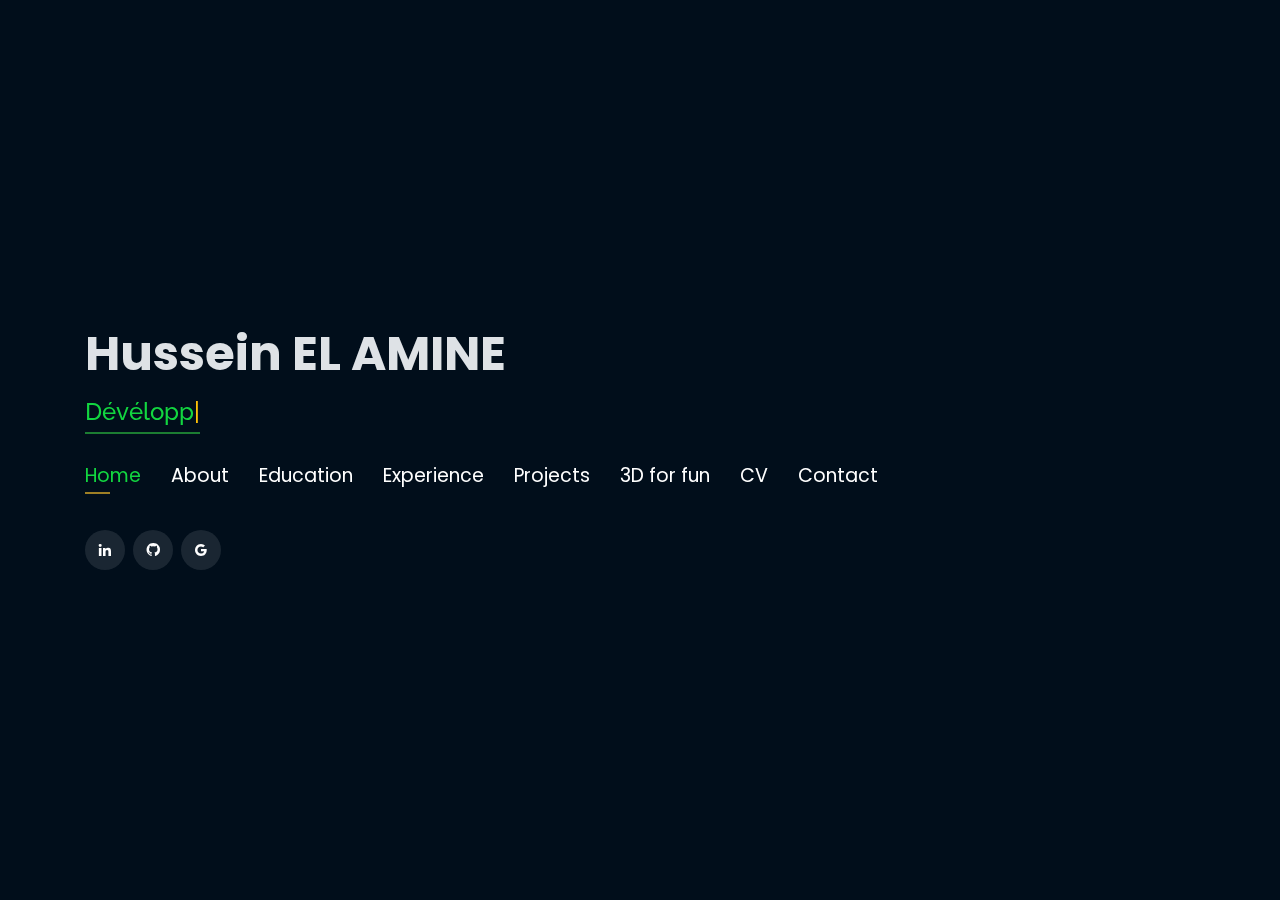
<file: index.html>
<!DOCTYPE html>
<html lang="en">

<head>
  <!-- Google Tag Manager -->
  <script>(function(w,d,s,l,i){w[l]=w[l]||[];w[l].push({'gtm.start':
  new Date().getTime(),event:'gtm.js'});var f=d.getElementsByTagName(s)[0],
  j=d.createElement(s),dl=l!='dataLayer'?'&l='+l:'';j.async=true;j.src=
  'https://www.googletagmanager.com/gtm.js?id='+i+dl;f.parentNode.insertBefore(j,f);
  })(window,document,'script','dataLayer','GTM-5BB8W2X');</script>
  <!-- End Google Tag Manager -->
  <link rel="icon" type="image/png" href="/favicon.png"/>
  <meta charset="utf-8">
  <meta content="width=device-width, initial-scale=1.0" name="viewport">

  <title>Personal Portfolio</title>
  <meta content="" name="descriptison">
  <meta content="" name="keywords">

  <!-- Google Fonts -->
  <link href="https://fonts.googleapis.com/css?family=Open+Sans:300,300i,400,400i,600,600i,700,700i|Raleway:300,300i,400,400i,500,500i,600,600i,700,700i|Poppins:300,300i,400,400i,500,500i,600,600i,700,700i" rel="stylesheet">

  <!-- Vendor CSS Files -->
  <link href="assets/vendor/bootstrap/css/bootstrap.min.css" rel="stylesheet">
  <link href="assets/vendor/icofont/icofont.min.css" rel="stylesheet">
  <link href="assets/vendor/remixicon/remixicon.css" rel="stylesheet">
  <link href="assets/vendor/owl.carousel/assets/owl.carousel.min.css" rel="stylesheet">
  <link href="assets/vendor/boxicons/css/boxicons.min.css" rel="stylesheet">
  <link href="assets/vendor/venobox/venobox.css" rel="stylesheet">

  <!-- Template Main CSS File -->
  <link href="assets/css/style.css" rel="stylesheet">


  <!-- Global site tag (gtag.js) - Google Analytics -->
  <script async src="https://www.googletagmanager.com/gtag/js?id=UA-169007209-3"></script>
  <script>
    window.dataLayer = window.dataLayer || [];
    function gtag(){dataLayer.push(arguments);}
    gtag('js', new Date());

    gtag('config', 'UA-169007209-3');
  </script>



  <!-- =======================================================
  * Template Name: Personal - v2.1.0
  * Template URL: https://bootstrapmade.com/personal-free-resume-bootstrap-template/
  * Author: BootstrapMade.com
  * License: https://bootstrapmade.com/license/
  ======================================================== -->
</head>

<body>
  
  <!-- Google Tag Manager (noscript) -->
  <noscript><iframe src="https://www.googletagmanager.com/ns.html?id=GTM-5BB8W2X"
  height="0" width="0" style="display:none;visibility:hidden"></iframe></noscript>
  <!-- End Google Tag Manager (noscript) -->
  <!-- ======= Header ======= -->
  <header id="header" class="header-tops">

    <div class="container">

      <h1><a href="index.html">Hussein EL AMINE</a></h1>
      <h2 style="color:#fff"><span class="typing" style="color:#12D640"></span></h2>
      <nav class="nav-menu d-none d-lg-block">
        <ul>
          <li class="active"><a href="#header"> <span>Home</span></a></li>
          <li><a href="#about"><span>About</span></a></li>
          <li><a href="#education"> <span>Education</span></a></li>
          <li><a href="#experience"> <span>Experience</span></a></li>
<!--          <li><a href="#projects"> <span>Projects</span></a></li>-->
          <li><a href="#portfolio"> <span>Projects</span></a></li>
          <li><a href="#3D"> <span>3D for fun</span></a></li>
          <li><a href="assets/pdf/CV.pdf" target="_blank"> <span>CV</span></a></li>
          <!-- <li><a href="#links"> <span>Resume & Links</span></a></li> -->
          <li><a href="#contacts"> <span>Contact</span></a></li>

        </ul>
      </nav><!-- .nav-menu -->

      <div class="social-links">
          <a href="https://www.linkedin.com/in/hussein-el-amine-880a54149" target="_blank" class="linkedin"><i class="bx bxl-linkedin"></i></a>
          <a href="https://www.github.com/husseinelamine" target="_blank" class="github"><i class="bx bxl-github"></i></a>
          <a href="mailto:husseinelamine@outlook.com" target="_blank" class="google"><i class="bx bxl-google"></i></a>

      </div>

    </div>
  </header><!-- End Header -->

  <!-- ======= About Section ======= -->
  <section id="about" class="about">

    <!-- ======= About Me ======= -->
    <div class="about-me container">

      <div class="section-title">
        <h2>About</h2>
      </div>

      <div class="row">
        <div class="col-lg-4" data-aos="fade-right">
          <img src="assets/img/me_late1.png" class="img-fluid profile" alt="">
        </div>
        <div class="col-lg-8 pt-4 pt-lg-0 content" data-aos="fade-left">
          <p>

          </p>
          <div class="row">
            <div class="col-lg-6">
              <ul>
                <li><i class="icofont-rounded-right"></i> <strong>Birthday:</strong> 3 Avril 2000</li>
                <li><i class="icofont-rounded-right"></i> <strong>Phone:</strong> +33605864510</li>
              </ul>
            </div>
            <div class="col-lg-6">
              <ul>
                <li><i class="icofont-rounded-right"></i> <strong>City:</strong> Strasbourg, France</li>
                <li><i class="icofont-rounded-right"></i> <strong>Email:</strong> husseinelamine@outlook.com</li>
              </ul>
            </div>
          </div>
        </div>
      </div>

    </div><!-- End About Me -->

    <!-- ======= Interests ======= -->
    <div class="interests container">

      <div class="section-title">
        <h2>Interests</h2>
      </div>

      <div class="row">
        <div class="col-lg-3 col-md-4">
          <div class="icon-box">
            <i class="ri-global-line" style="color: #ffbb2c;"></i>
            <h3>Software Development</h3>
          </div>
        </div>
        <div class="col-lg-3 col-md-4 mt-4 mt-md-0">
          <div class="icon-box">
            <i class="ri-database-2-line" style="color: #5578ff;"></i>
            <h3>Machine Learning</h3>
          </div>
        </div>
        <div class="col-lg-3 col-md-4 mt-4 mt-md-0">
          <div class="icon-box">
            <i class="ri-camera-3-line" style="color: #e80368;"></i>
            <h3>Computer Vision</h3>
          </div>
        </div>
        <div class="col-lg-3 col-md-4 mt-4 mt-lg-0">
          <div class="icon-box">
            <svg xmlns="http://www.w3.org/2000/svg" width="35" height="35" fill="currentColor" class="bi bi-controller" viewBox="0 0 16 16">
              <path d="M11.5 6.027a.5.5 0 1 1-1 0 .5.5 0 0 1 1 0zm-1.5 1.5a.5.5 0 1 0 0-1 .5.5 0 0 0 0 1zm2.5-.5a.5.5 0 1 1-1 0 .5.5 0 0 1 1 0zm-1.5 1.5a.5.5 0 1 0 0-1 .5.5 0 0 0 0 1zm-6.5-3h1v1h1v1h-1v1h-1v-1h-1v-1h1v-1z"/>
              <path d="M3.051 3.26a.5.5 0 0 1 .354-.613l1.932-.518a.5.5 0 0 1 .62.39c.655-.079 1.35-.117 2.043-.117.72 0 1.443.041 2.12.126a.5.5 0 0 1 .622-.399l1.932.518a.5.5 0 0 1 .306.729c.14.09.266.19.373.297.408.408.78 1.05 1.095 1.772.32.733.599 1.591.805 2.466.206.875.34 1.78.364 2.606.024.816-.059 1.602-.328 2.21a1.42 1.42 0 0 1-1.445.83c-.636-.067-1.115-.394-1.513-.773-.245-.232-.496-.526-.739-.808-.126-.148-.25-.292-.368-.423-.728-.804-1.597-1.527-3.224-1.527-1.627 0-2.496.723-3.224 1.527-.119.131-.242.275-.368.423-.243.282-.494.575-.739.808-.398.38-.877.706-1.513.773a1.42 1.42 0 0 1-1.445-.83c-.27-.608-.352-1.395-.329-2.21.024-.826.16-1.73.365-2.606.206-.875.486-1.733.805-2.466.315-.722.687-1.364 1.094-1.772a2.34 2.34 0 0 1 .433-.335.504.504 0 0 1-.028-.079zm2.036.412c-.877.185-1.469.443-1.733.708-.276.276-.587.783-.885 1.465a13.748 13.748 0 0 0-.748 2.295 12.351 12.351 0 0 0-.339 2.406c-.022.755.062 1.368.243 1.776a.42.42 0 0 0 .426.24c.327-.034.61-.199.929-.502.212-.202.4-.423.615-.674.133-.156.276-.323.44-.504C4.861 9.969 5.978 9.027 8 9.027s3.139.942 3.965 1.855c.164.181.307.348.44.504.214.251.403.472.615.674.318.303.601.468.929.503a.42.42 0 0 0 .426-.241c.18-.408.265-1.02.243-1.776a12.354 12.354 0 0 0-.339-2.406 13.753 13.753 0 0 0-.748-2.295c-.298-.682-.61-1.19-.885-1.465-.264-.265-.856-.523-1.733-.708-.85-.179-1.877-.27-2.913-.27-1.036 0-2.063.091-2.913.27z"/>
            </svg>
            <i class="bi bi-controller" style="color: #1c7d32;"></i>
            <h3>Game Development</h3>
          </div>
        </div>
        <div class="col-lg-3 col-md-4 mt-4">
          <div class="icon-box">
            <i class="ri-code-s-slash-fill" style="color: #28a745;"></i>
            <h3>Software Engineering</h3>
          </div>
        </div>
        <div class="col-lg-3 col-md-4 mt-4">
          <div class="icon-box">
            <span class="custom-icon mr-2">
              <img src="assets/img/interests/shader.png" alt="" style="width: 35px;height: 35px;">
            </span>
            <h3>Shader Programming</h3>
          </div>
        </div>
        <div class="col-lg-3 col-md-4 mt-4">
          <div class="icon-box">
            <i class="ri-file-list-3-line" style="color: #47aeff;"></i>
            <h3>Algorithms</h3>
          </div>
        </div>
        <div class="col-lg-3 col-md-4 mt-4">
          <div class="icon-box">
            <i class="ri-image-line" style="color: #ffc107;"></i>
            <h3>Image Processing</h3>
          </div>
        </div>
      </div>

    </div><!-- End Interests -->
  </section><!-- End About Section -->



  <!-- ======= Education Section ======= -->
  <section id="education" class="services">
    <div class="container">
      <div class="section-title">
        <h2>Education</h2>
      </div>
      <div class="row">
        <div class="col-lg-12" data-aos="fade-up" style="display: inline-block;">


            <div class="col-md-4 mt-4 mt-md-0 icon-box unilogo" data-aos="fade-up" data-aos-delay="100" style="padding:0px 0px;padding-bottom: 5px;display: inline-block;">
              <img src="assets/img/education/ufrmathinfo.png" class="img-fluid" alt="">
              <p style="text-align:left;color:#fff;padding: 5px 10px;"><em>Master en Informatique Image et 3D</em></p>
              <p style="text-align:left;color:#fff;padding: 5px 10px;"><em>Université de Strasbourg - UFR MathInfo</em></p>
              <h5 style="text-align:left;padding: 0px 10px;">Septembre 2021 - Present</h5>
            </div>
            <div class="col-md-4 mt-4 mt-md-0 icon-box unilogo" data-aos="fade-up" data-aos-delay="100" style="padding:0px 0px;padding-bottom: 5px;display: inline-block;">
              <img src="assets/img/education/UL.png" class="img-fluid ul" alt="">
              <p style="text-align:left;color:#fff;padding: 5px 10px;"><em>Licence en Informatique</em></p>
              <p style="text-align:left;color:#fff;padding: 5px 10px;"><em>Université Libanaise - Faculté de sciences II Hadath</em></p>
              <h5 style="text-align:left;padding: 0px 10px;">October 2017 - July 2020</h5>
            </div>
          </div>
        </div>
      </div>


    <div class="portfolio">
    <div class="container">
      <div class="section-title">
        <h2>Online Certification</h2>
      </div>

      <div class="row portfolio-container" style="position: relative; height: 437.75px;">

         <div class="col-lg-4 col-md-6 portfolio-item filter-app" style="position: absolute; left: 0px; top: 0px;">
          <div class="portfolio-wrap">
            <img src="assets/img/certification/ICPC.png" class="img-fluid" alt="">
            <div class="portfolio-info">
              <h4>LCPC - Lebanese Collegiate Programming Contest</h4>
              <div class="portfolio-links">
                <a href="assets/pdf/Twenty Fifth PlaceContestant421820.pdf" target="_blank" title="Certificate"><i class="bx bx-link"></i></a>
              </div>
            </div>
           </div>
          </div>

        <div class="col-lg-4 col-md-6 portfolio-item filter-app" style="position: absolute; left: 370px; top: 0px;">
          <div class="portfolio-wrap">
            <img src="assets/img/certification/HCIA.png" class="img-fluid" alt="">
            <div class="portfolio-info">
              <h4>HCIA - AI </h4>
              <div class="portfolio-links">
                <a href="assets/pdf/010102001808442691109085.pdf" target="_blank" title="Certificate"><i class="bx bx-link"></i></a>
              </div>
            </div>
          </div>
        </div>


      </div>
    </div>
    </div>

  </section>
  <!-- End Education Section -->



  <!-- Start   Section -->

  <section id="experience" class="services">
    <div class="container">
      <div class="section-title">
        <h2>Experience</h2>
      </div>
      <div class="row">
          <div class="col-lg-12" data-aos="fade-up">
              <div class="col-md-12 mt-4 mt-md-0 icon-box" data-aos="fade-up" data-aos-delay="100">
                <h4 style="text-align:left;"><a href="https://www.asu.edu/" style="color:#12d640">Freelance</a><br> </h4>
                <h5 style="text-align:left;">Sept 2020 - Oct 2021</h5>
                <p style="text-align:left;color:#fff"><em>Developeur Web Freelance </em></p>
                <ul style="text-align:left;">
                  <li>Conception et implémentation d'un système de service en restaurant composé de deux applications : interface management / interface pour client.</li>
                  <li>Components reutilisable en Angular 10.</li>
                  <li>Asp.Net Core API server</li>
                </ul>
              </div>
              <div class="col-md-12 mt-4 mt-md-0 icon-box" data-aos="fade-up" data-aos-delay="100">
                <h4 style="text-align:left;"><a href="https://www.augmenify.com/" style="color:#12d640">Topotrade.com</a><br> </h4>
                <h5 style="text-align:left;">Sept 2020 - November 2020</h5>
                <p style="text-align:left;color:#fff"><em>Web Developer</em></p>
                <ul style="text-align:left;">
                  <li>Implementation et amelioration des components en Vue.js reutilisable a grand echelle</li>
                  <li>Implementation des fonctionalités en PHP</li>
                  <li>Scripts de Restructuration de données et mis à jour </li>
                </ul>
              </div>
            </div>
          </div>
        </div>
    </div>
  </section>

  <!-- End Experience Section -->



  <!-- Start Project Section -->
  <section id="portfolio" class="portfolio">
    <div class="container">

      <div class="section-title">
        <h2>Projects</h2>
      </div>

      <div class="row portfolio-container">

        <div class="col-lg-4 col-md-6 portfolio-item filter-cgo">
          <center><h4>Modeleur Géométrique - CGoGN</h4></center>
          <div class="portfolio-wrap">
            <img src="assets/img/project/twitteranalysis.jpg" class="img-fluid" alt="Project Image">
            <div class="portfolio-info">
              <div class="portfolio-links">
                <a href="projects/cgogn-development.html" data-gall="portfolioDetailsGallery" data-vbtype="iframe" class="venobox" title="Project Details"><i class="bx bx-info-circle"></i></a>
              </div>
            </div>
          </div>
        </div>

        <div class="col-lg-4 col-md-6 portfolio-item filter-cgo">
          <center><h4>Completion de Nuages de Points</h4></center>
          <div class="portfolio-wrap">
            <img src="assets/img/project/twitteranalysis.jpg" class="img-fluid" alt="Project Image">
            <div class="portfolio-info">
              <div class="portfolio-links">
                <a href="projects/TER.html" data-gall="portfolioDetailsGallery" data-vbtype="iframe" class="venobox" title="Project Details"><i class="bx bx-info-circle"></i></a>
              </div>
            </div>
          </div>
        </div>

        <div class="col-lg-4 col-md-6 portfolio-item filter-cgo">
          <center><h4>TEMPEST ATARI 1985 - Remake</h4></center>
          <div class="portfolio-wrap">
            <img src="assets/img/project/twitteranalysis.jpg" class="img-fluid" alt="Project Image">
            <div class="portfolio-info">
              <div class="portfolio-links">
                <a href="projects/Tempest.html" data-gall="portfolioDetailsGallery" data-vbtype="iframe" class="venobox" title="Project Details"><i class="bx bx-info-circle"></i></a>
              </div>
            </div>
          </div>
        </div>
        

        <div class="col-lg-4 col-md-6 portfolio-item filter-app">
          <center><h4>DECAF Compiler - to MIPS</h4></center>
          <div class="portfolio-wrap">
            <img src="assets/img/project/twitteranalysis.jpg" class="img-fluid" alt="">
            <div class="portfolio-info">
              
              <div class="portfolio-links">
                <a href="projects/DECAF.html" data-gall="portfolioDetailsGallery" data-vbtype="iframe" class="venobox" title="Project Details"><i class="bx bx-info-circle"></i></a>
              </div>
            </div>
          </div>
        </div>


        <div class="col-lg-4 col-md-6 portfolio-item filter-app">
          <center><h4>Débruitage Maillage en 3D</h4></center>
          <div class="portfolio-wrap">
            <img src="assets/img/project/twitteranalysis.jpg" class="img-fluid" alt="">
            <div class="portfolio-info">
              
              <div class="portfolio-links">
                <a href="projects/Debr.html" data-gall="portfolioDetailsGallery" data-vbtype="iframe" class="venobox" title="Project Details"><i class="bx bx-info-circle"></i></a>
              </div>
            </div>
          </div>
        </div>


      </div>
    </div>
  </section>

  <!-- End Project Section -->




  <!-- Start Links section -->
  <section id="links" class="services">
    <div class="container">
      <div class="section-title">
        <h2>CV & Links</h2>
      </div>
      <div class="row">
        <div class="col-md-3 mt-4 mt-md-0 icon-box" data-aos="fade-up" data-aos-delay="100">
          <a href="https://drive.google.com/file/d/1iHBNV2UkH5LkhAP-1hYRZ2Ez_BQ6g4S7/view?usp=sharing" target="_blank"><div class="icon"><i class="icofont-page"></i></div></a>
          <h4 class="title"><a href="https://drive.google.com/file/d/1iHBNV2UkH5LkhAP-1hYRZ2Ez_BQ6g4S7/view?usp=sharing" target="_blank">CV</a></h4>
          <p class="description" style="color:#fff;">The link contains downloadable resume</p>
        </div>
        <div class="col-md-3 mt-4 mt-md-0 icon-box" data-aos="fade-up">
          <a href="https://github.com/rajaprerak/LeetCode_Problems" target="_blank"><div class="icon"><i class="icofont-link"></i></div></a>
          <h4 class="title"><a href="https://github.com/rajaprerak/LeetCode_Problems" target="_blank">LeetCode Repository</a></h4>
          <p class="description" style="color:#fff;"> The github repository contains leetcode problems solution in python.</p>
        </div>
        <!-- <div class="col-md-3 mt-4 mt-md-0 icon-box" data-aos="fade-up" data-aos-delay="100">
          <a href="https://techingenious.herokuapp.com/" target="_blank"><div class="icon"><i class="icofont-page"></i></div></a>
          <h4 class="title"><a href="https://techingenious.herokuapp.com/" target="_blank">Blog</a></h4>
          <p class="description" style="color:#fff;">Blog containing articles on AI, coding, development</p>
        </div> -->
      </div>
    </div>
  </section> <!--End Links Section -->


  <!-- Start Contact Section -->

  <section id="contacts" class="contact">
    <div class="container">

      <div class="section-title">
        <h2>Contact</h2>
      </div>

      <div class="row mt-2">



        <div class="col-md-6 mt-4 mt-md-0 d-flex align-items-stretch">
          <div class="info-box">
            <i class="bx bx-share-alt"></i>
            <h3>Social Profiles</h3>
            <div class="social-links">
              <a href="https://www.linkedin.com/in/hussein-el-amine-880a54149/" target="_blank" class="linkedin"><i class="bx bxl-linkedin"></i></a>
              <a href="https://github.com/husseinelamine" target="_blank" class="github"><i class="bx bxl-github"></i></a>
              <a href="mailto:husseinelamine@outlook.com" target="_blank" class="google"><i class="bx bxl-google"></i></a>

            </div>
          </div>
        </div>

        <div class="col-md-6 mt-4 d-flex align-items-stretch">
          <div class="info-box">
            <i class="bx bx-phone-call"></i>
            <h3>Contact</h3>
            <p>+33 6 05 86 45 10</p>
          </div>
        </div>
      </div>
      <!-- <div id="sfczmlqxr5caww28rswrt8849ghbekgnh3j" ></div><script type="text/javascript" src="https://counter1.stat.ovh/private/counter.js?c=zmlqxr5caww28rswrt8849ghbekgnh3j&down=async" async></script><noscript><a href="https://www.freecounterstat.com" title="free web counter"><img src="https://counter1.stat.ovh/private/freecounterstat.php?c=zmlqxr5caww28rswrt8849ghbekgnh3j" border="0" title="free web counter" alt="free web counter" style="visibility: none;"></a></noscript> -->
    </div>
  </section>

  <!-- End Contact Section -->

  <!-- Vendor JS Files -->
  <script src="assets/vendor/jquery/jquery.min.js"></script>
  <script src="assets/vendor/bootstrap/js/bootstrap.bundle.min.js"></script>
  <script src="assets/vendor/jquery.easing/jquery.easing.min.js"></script>
  <script src="assets/vendor/php-email-form/validate.js"></script>
  <script src="assets/vendor/waypoints/jquery.waypoints.min.js"></script>
  <script src="assets/vendor/counterup/counterup.min.js"></script>
  <script src="assets/vendor/owl.carousel/owl.carousel.min.js"></script>
  <script src="assets/vendor/isotope-layout/isotope.pkgd.min.js"></script>
  <script src="assets/vendor/venobox/venobox.min.js"></script>
  <script src="assets/vendor/typed.js/typed.min.js"></script>
  <script type="text/javascript">
    var typed = new Typed('.typing',{
      strings: ["Dévéloppeur Image et 3D"],
      loop: true,
      typeSpeed: 65,
      backSpeed: 65
    });
  </script>

  <!-- Template Main JS File -->
  <script src="assets/js/main.js"></script>

</body>

</html>
</file>
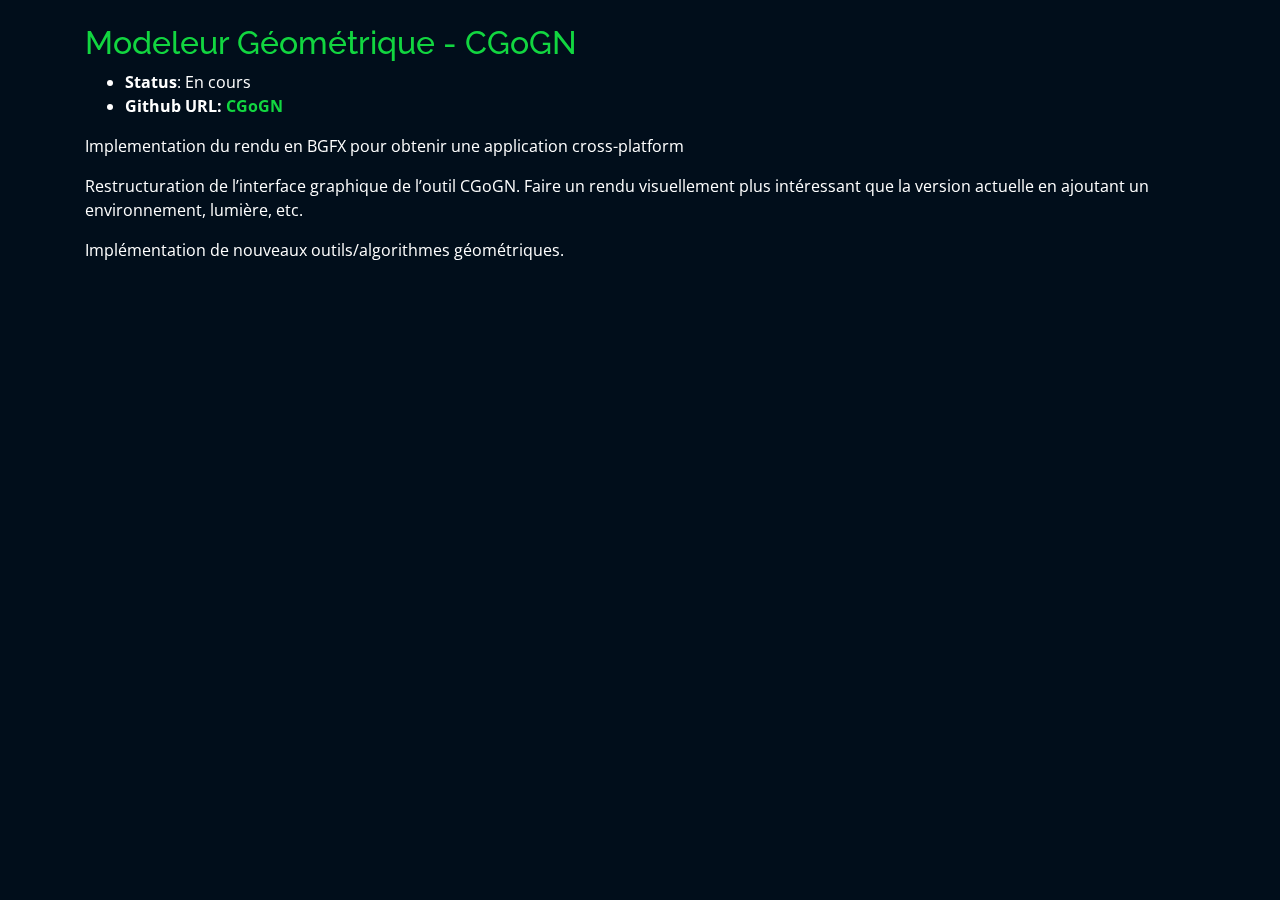
<file: projects/cgogn-development.html>
<html lang="en"><head>
    <meta charset="utf-8">
    <meta content="width=device-width, initial-scale=1.0" name="viewport">
  
  <title>Développements dans un modeleur géométrique - CGoGN</title>
  <!-- Include necessary stylesheets and scripts -->
  <meta content="" name="descriptison">
    <meta content="" name="keywords">
  
    <!-- Favicons -->
    <link href="../assets/img/favicon.png" rel="icon">
    <link href="../assets/img/apple-touch-icon.png" rel="apple-touch-icon">
  
    <!-- Google Fonts -->
    <link href="https://fonts.googleapis.com/css?family=Open+Sans:300,300i,400,400i,600,600i,700,700i|Raleway:300,300i,400,400i,500,500i,600,600i,700,700i|Poppins:300,300i,400,400i,500,500i,600,600i,700,700i" rel="stylesheet">
  
    <!-- Vendor CSS Files -->
    <link href="../assets/vendor/bootstrap/css/bootstrap.min.css" rel="stylesheet">
    <link href="../assets/vendor/icofont/icofont.min.css" rel="stylesheet">
    <link href="../assets/vendor/remixicon/remixicon.css" rel="stylesheet">
    <link href="../assets/vendor/owl.carousel/assets/owl.carousel.min.css" rel="stylesheet">
    <link href="../assets/vendor/boxicons/css/boxicons.min.css" rel="stylesheet">
    <link href="../assets/vendor/venobox/venobox.css" rel="stylesheet">
  
    <!-- Template Main CSS File -->
    <link href="../assets/css/style.css" rel="stylesheet">
  
</head>
<body>

<!-- Portfolio Details Section -->
<main id="main">
  <div id="portfolio-details" class="portfolio-details">
    <div class="container">
      <div class="row">
        <div class="col-lg-12 portfolio-info">
          <br>
          <h2 style="color:#12d640">Modeleur Géométrique - CGoGN</h2>
          <ul>
            <li><strong>Status</strong>: En cours</li>
            <li><strong>Github URL: <a target="_blank" href="https://cgogn.github.io/">CGoGN</a></strong></li>
          </ul>
          <p>
            Implementation du rendu en BGFX pour obtenir une application cross-platform
          </p>
          <p>
            Restructuration de l’interface graphique de l’outil CGoGN. Faire un rendu visuellement plus intéressant que la version actuelle en ajoutant un environnement, lumière, etc.
          </p>
          <p>
            Implémentation de nouveaux outils/algorithmes géométriques.
          </p>
        </div>
      </div>
    </div>
  </div>
</main>

<!-- Include necessary scripts -->
</body>
</html>
</file>
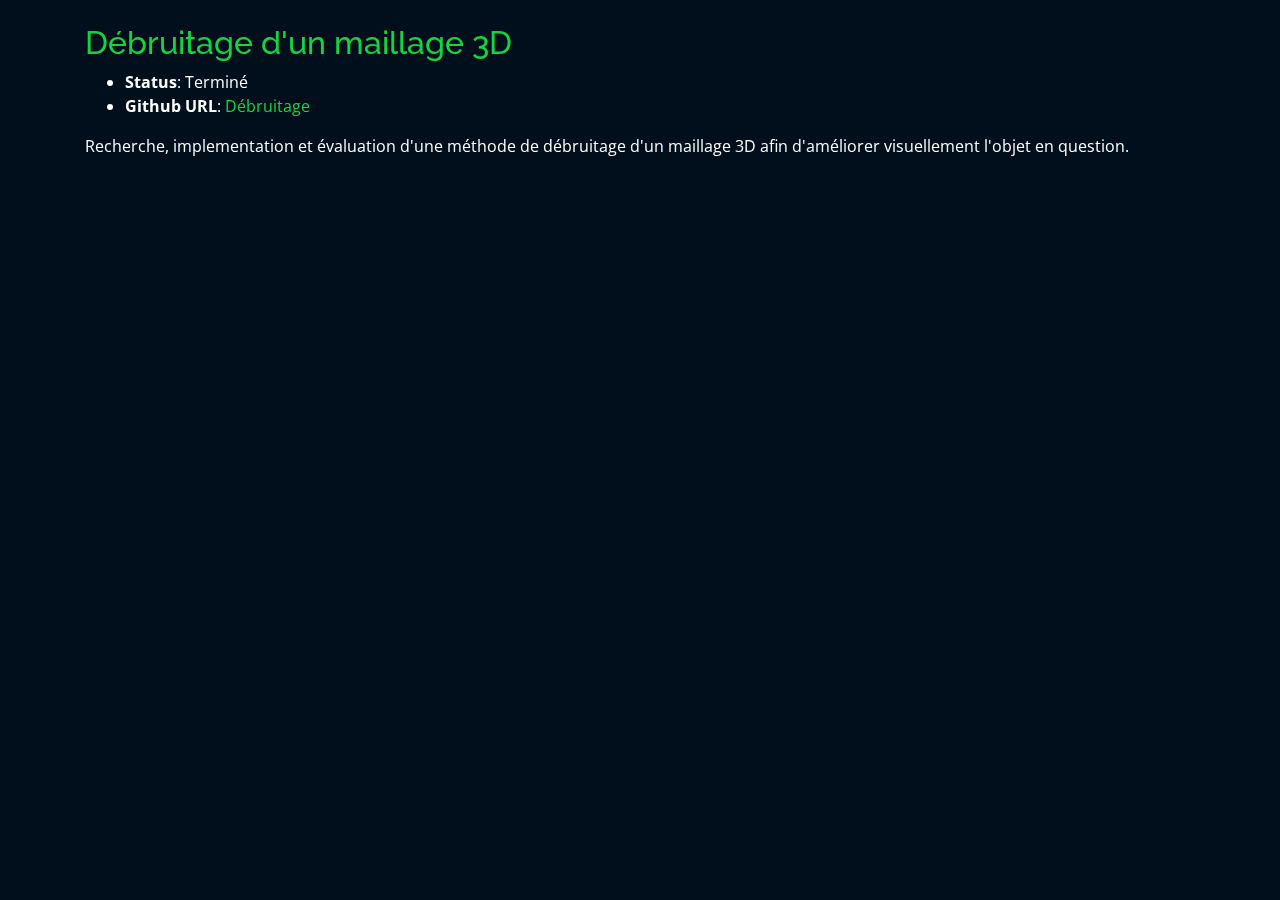
<file: projects/Debr.html>
<html lang="en">
<head>
    <meta charset="utf-8">
    <meta content="width=device-width, initial-scale=1.0" name="viewport">
  
  <title>Débruitage d'un maillage 3D</title>
  <!-- Include necessary stylesheets and scripts -->
  <meta content="" name="descriptison">
    <meta content="" name="keywords">
  
    <!-- Favicons -->
    <link href="../assets/img/favicon.png" rel="icon">
    <link href="../assets/img/apple-touch-icon.png" rel="apple-touch-icon">
  
    <!-- Google Fonts -->
    <link href="https://fonts.googleapis.com/css?family=Open+Sans:300,300i,400,400i,600,600i,700,700i|Raleway:300,300i,400,400i,500,500i,600,600i,700,700i|Poppins:300,300i,400,400i,500,500i,600,600i,700,700i" rel="stylesheet">
  
    <!-- Vendor CSS Files -->
    <link href="../assets/vendor/bootstrap/css/bootstrap.min.css" rel="stylesheet">
    <link href="../assets/vendor/icofont/icofont.min.css" rel="stylesheet">
    <link href="../assets/vendor/remixicon/remixicon.css" rel="stylesheet">
    <link href="../assets/vendor/owl.carousel/assets/owl.carousel.min.css" rel="stylesheet">
    <link href="../assets/vendor/boxicons/css/boxicons.min.css" rel="stylesheet">
    <link href="../assets/vendor/venobox/venobox.css" rel="stylesheet">
  
    <!-- Template Main CSS File -->
    <link href="../assets/css/style.css" rel="stylesheet">
  
</head>
<body>

<!-- Portfolio Details Section -->
<main id="main">
  <div id="portfolio-details" class="portfolio-details">
    <div class="container">
      <div class="row">
        <div class="col-lg-12 portfolio-info">
          <br>
          <h2 style="color:#12d640">Débruitage d'un maillage 3D</h2>
          <ul>
            <li><strong>Status</strong>: Terminé    </li>
            <li><strong>Github URL</strong>: <a target="_blank" href="https://github.com/husseinelamine/debruitage.git">Débruitage</a></li>
          </ul>
          <p>
            Recherche, implementation et évaluation d'une méthode de débruitage d'un maillage 3D afin d'améliorer visuellement l'objet en question.
          </p>
          <!-- Add more details about the project as needed -->
        </div>
      </div>
    </div>
  </div>
</main>

<!-- Include necessary scripts -->
</body>
</html>
</file>
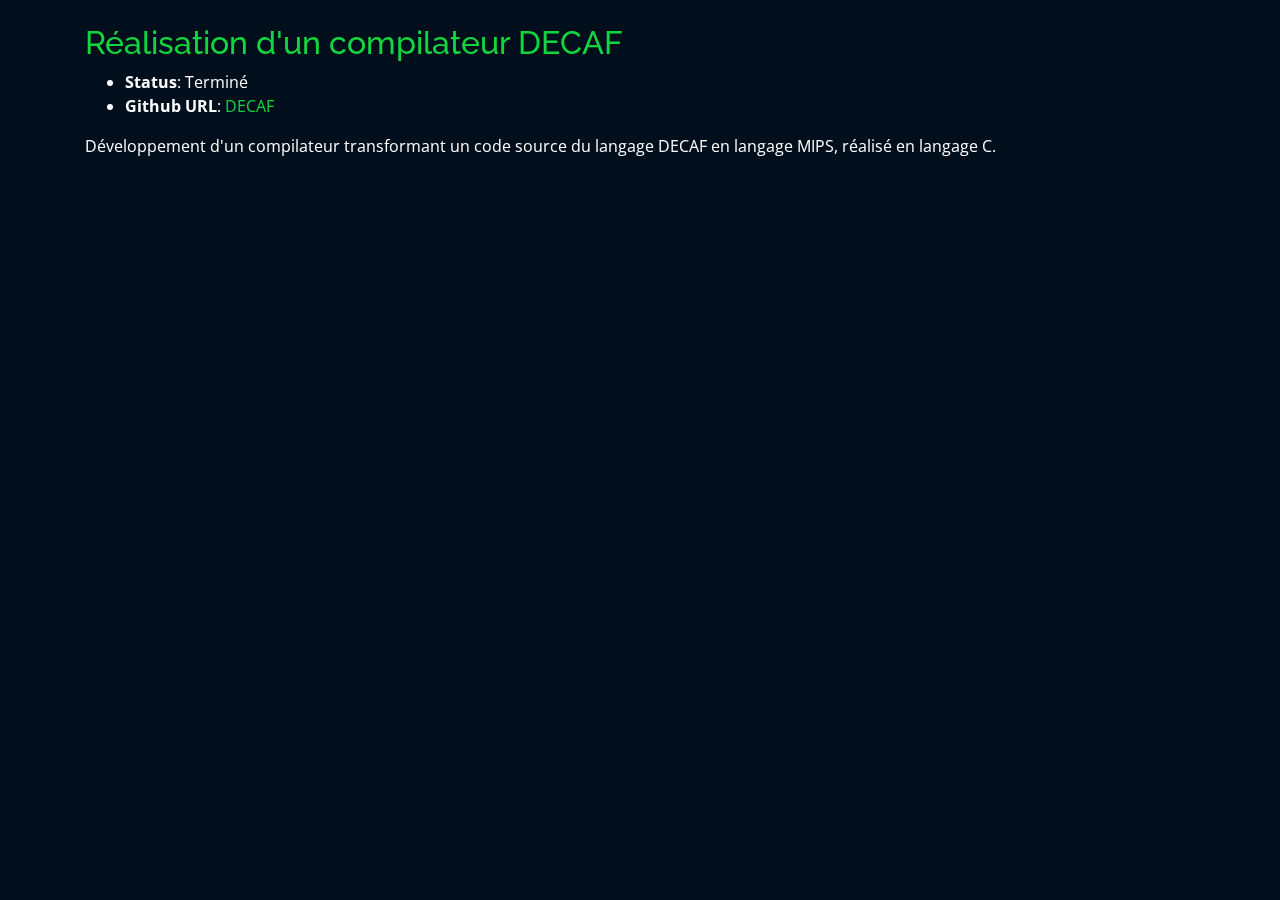
<file: projects/DECAF.html>
<html lang="en">
<head>
    <meta charset="utf-8">
    <meta content="width=device-width, initial-scale=1.0" name="viewport">
  
  <title>Réalisation d'un compilateur DECAF</title>
  <!-- Include necessary stylesheets and scripts -->
  <meta content="" name="descriptison">
    <meta content="" name="keywords">
  
    <!-- Favicons -->
    <link href="../assets/img/favicon.png" rel="icon">
    <link href="../assets/img/apple-touch-icon.png" rel="apple-touch-icon">
  
    <!-- Google Fonts -->
    <link href="https://fonts.googleapis.com/css?family=Open+Sans:300,300i,400,400i,600,600i,700,700i|Raleway:300,300i,400,400i,500,500i,600,600i,700,700i|Poppins:300,300i,400,400i,500,500i,600,600i,700,700i" rel="stylesheet">
  
    <!-- Vendor CSS Files -->
    <link href="../assets/vendor/bootstrap/css/bootstrap.min.css" rel="stylesheet">
    <link href="../assets/vendor/icofont/icofont.min.css" rel="stylesheet">
    <link href="../assets/vendor/remixicon/remixicon.css" rel="stylesheet">
    <link href="../assets/vendor/owl.carousel/assets/owl.carousel.min.css" rel="stylesheet">
    <link href="../assets/vendor/boxicons/css/boxicons.min.css" rel="stylesheet">
    <link href="../assets/vendor/venobox/venobox.css" rel="stylesheet">
  
    <!-- Template Main CSS File -->
    <link href="../assets/css/style.css" rel="stylesheet">
  
</head>
<body>

<!-- Portfolio Details Section -->
<main id="main">
  <div id="portfolio-details" class="portfolio-details">
    <div class="container">
      <div class="row">
        <div class="col-lg-12 portfolio-info">
          <br>
          <h2 style="color:#12d640">Réalisation d'un compilateur DECAF</h2>
          <ul>
            <li><strong>Status</strong>: Terminé</li>
            <li><strong>Github URL</strong>: <a target="_blank" href="https://github.com/husseinelamine/DECAF">DECAF</a></li>
          </ul>
          <p>
            Développement d'un compilateur transformant un code source du langage DECAF en langage MIPS, réalisé en langage C.
          </p>
          <!-- Add more details about the project as needed -->
        </div>
      </div>
    </div>
  </div>
</main>

<!-- Include necessary scripts -->
</body>
</html>
</file>
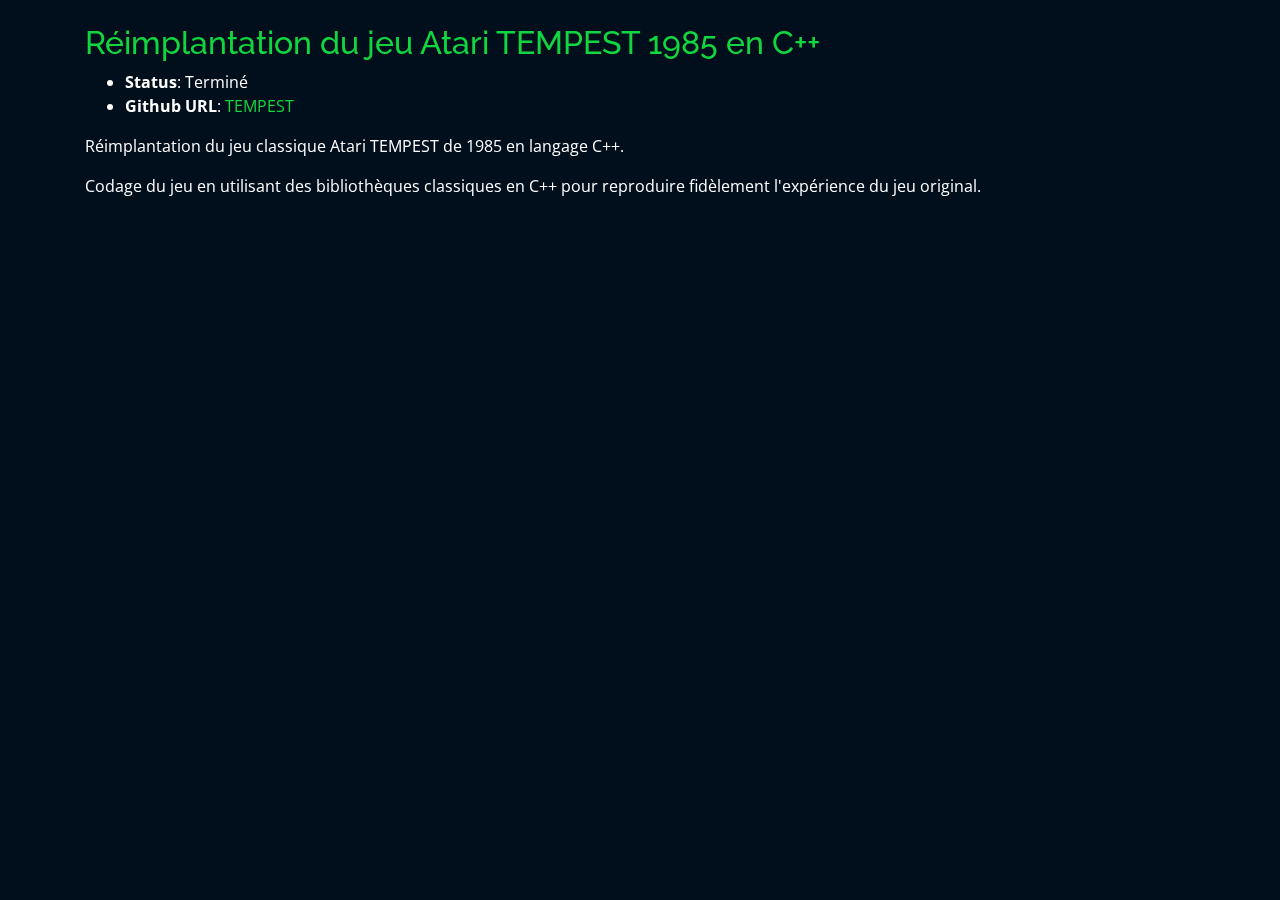
<file: projects/Tempest.html>
<html lang="en">
    <head>
        <meta charset="utf-8">
        <meta content="width=device-width, initial-scale=1.0" name="viewport">
      
      <title>Réimplantation du jeu Atari TEMPEST 1985 en C++</title>
      <!-- Include necessary stylesheets and scripts -->
      <meta content="" name="descriptison">
        <meta content="" name="keywords">
      
        <!-- Favicons -->
        <link href="../assets/img/favicon.png" rel="icon">
        <link href="../assets/img/apple-touch-icon.png" rel="apple-touch-icon">
      
        <!-- Google Fonts -->
        <link href="https://fonts.googleapis.com/css?family=Open+Sans:300,300i,400,400i,600,600i,700,700i|Raleway:300,300i,400,400i,500,500i,600,600i,700,700i|Poppins:300,300i,400,400i,500,500i,600,600i,700,700i" rel="stylesheet">
      
        <!-- Vendor CSS Files -->
        <link href="../assets/vendor/bootstrap/css/bootstrap.min.css" rel="stylesheet">
        <link href="../assets/vendor/icofont/icofont.min.css" rel="stylesheet">
        <link href="../assets/vendor/remixicon/remixicon.css" rel="stylesheet">
        <link href="../assets/vendor/owl.carousel/assets/owl.carousel.min.css" rel="stylesheet">
        <link href="../assets/vendor/boxicons/css/boxicons.min.css" rel="stylesheet">
        <link href="../assets/vendor/venobox/venobox.css" rel="stylesheet">
      
        <!-- Template Main CSS File -->
        <link href="../assets/css/style.css" rel="stylesheet">
      
    </head>
    <body>
    
    <!-- Portfolio Details Section -->
    <main id="main">
      <div id="portfolio-details" class="portfolio-details">
        <div class="container">
          <div class="row">
            <div class="col-lg-12 portfolio-info">
              <br>
              <h2 style="color:#12d640">Réimplantation du jeu Atari TEMPEST 1985 en C++</h2>
              <ul>
                <li><strong>Status</strong>: Terminé</li>
                <li><strong>Github URL</strong>: 
                    <a target="_blank" href="https://github.com/husseinelamine/TEMPEST">TEMPEST</a>
                </li>
              </ul>
              <p>
                Réimplantation du jeu classique Atari TEMPEST de 1985 en langage C++.
              </p>
              <p>
                Codage du jeu en utilisant des bibliothèques classiques en C++ pour reproduire fidèlement l'expérience du jeu original.
              </p>
              <!-- Add more details about the project as needed -->
            </div>
          </div>
        </div>
      </div>
    </main>
    
    <!-- Include necessary scripts -->
    </body>
    </html>
</file>
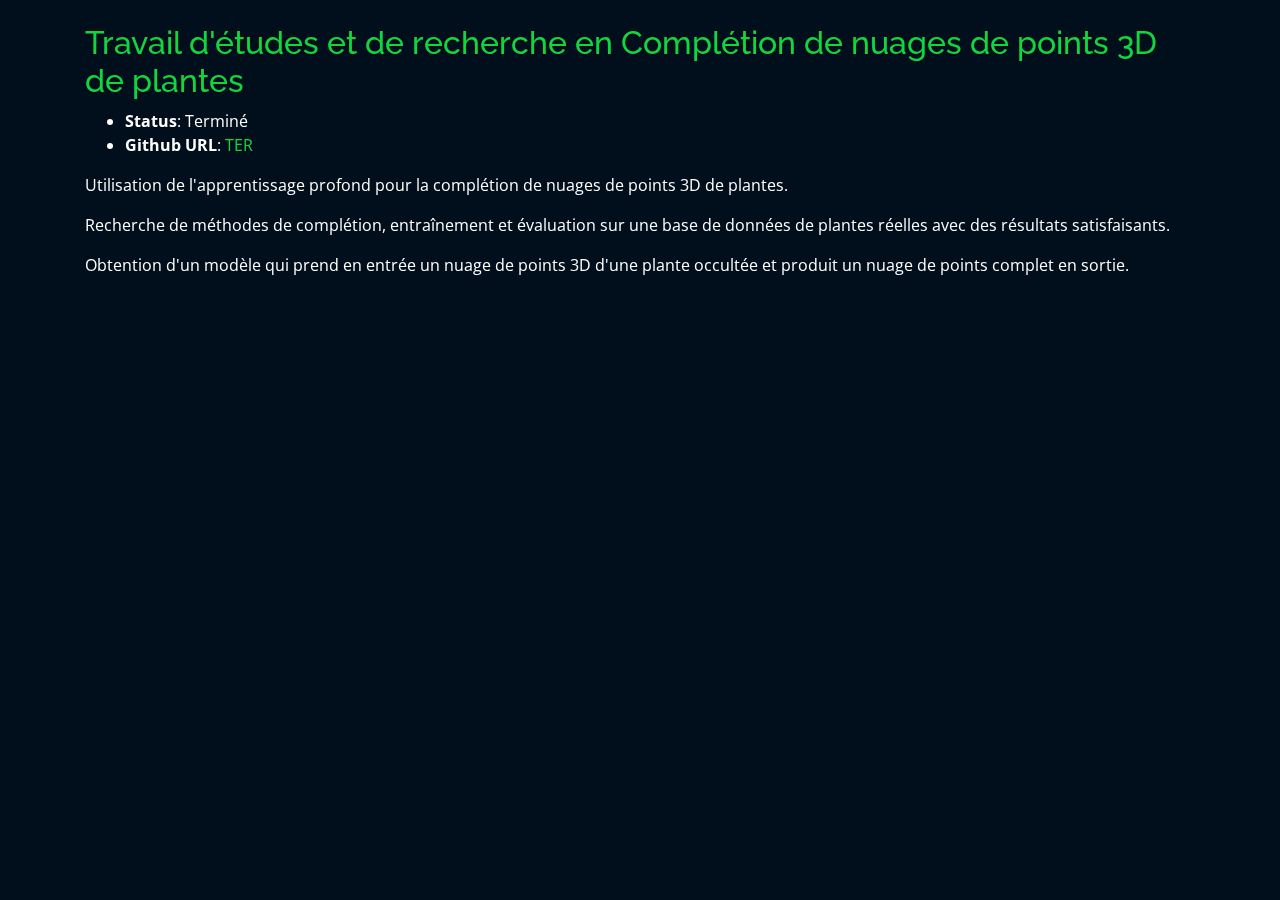
<file: projects/TER.html>
<html lang="en">
<head>
    <meta charset="utf-8">
    <meta content="width=device-width, initial-scale=1.0" name="viewport">
  
  <title>Travail d'études et de recherche en Complétion de nuages de points 3D de plantes</title>
  <!-- Include necessary stylesheets and scripts -->
  <meta content="" name="descriptison">
    <meta content="" name="keywords">
  
    <!-- Favicons -->
    <link href="../assets/img/favicon.png" rel="icon">
    <link href="../assets/img/apple-touch-icon.png" rel="apple-touch-icon">
  
    <!-- Google Fonts -->
    <link href="https://fonts.googleapis.com/css?family=Open+Sans:300,300i,400,400i,600,600i,700,700i|Raleway:300,300i,400,400i,500,500i,600,600i,700,700i|Poppins:300,300i,400,400i,500,500i,600,600i,700,700i" rel="stylesheet">
  
    <!-- Vendor CSS Files -->
    <link href="../assets/vendor/bootstrap/css/bootstrap.min.css" rel="stylesheet">
    <link href="../assets/vendor/icofont/icofont.min.css" rel="stylesheet">
    <link href="../assets/vendor/remixicon/remixicon.css" rel="stylesheet">
    <link href="../assets/vendor/owl.carousel/assets/owl.carousel.min.css" rel="stylesheet">
    <link href="../assets/vendor/boxicons/css/boxicons.min.css" rel="stylesheet">
    <link href="../assets/vendor/venobox/venobox.css" rel="stylesheet">
  
    <!-- Template Main CSS File -->
    <link href="../assets/css/style.css" rel="stylesheet">
  
</head>
<body>

<!-- Portfolio Details Section -->
<main id="main">
  <div id="portfolio-details" class="portfolio-details">
    <div class="container">
      <div class="row">
        <div class="col-lg-12 portfolio-info">
          <br>
          <h2 style="color:#12d640">Travail d'études et de recherche en Complétion de nuages de points 3D de plantes</h2>
          <ul>
            <li><strong>Status</strong>: Terminé</li>
            <li><strong>Github URL</strong>: <a target="_blank" href="../assets/pdf/TER.pdf">TER</a></li>
          </ul>
          <p>
            Utilisation de l'apprentissage profond pour la complétion de nuages de points 3D de plantes.
          </p>
          <p>
            Recherche de méthodes de complétion, entraînement et évaluation sur une base de données de plantes réelles avec des résultats satisfaisants.
          </p>
          <p>
            Obtention d'un modèle qui prend en entrée un nuage de points 3D d'une plante occultée et produit un nuage de points complet en sortie.
          </p>
        </div>
      </div>
    </div>
  </div>
</main>

<!-- Include necessary scripts -->
</body>
</html>
</file>
<file: assets/vendor/venobox/venobox.css>
/* ------ venobox.css --------*/
.vbox-overlay *, .vbox-overlay *:before, .vbox-overlay *:after{
    -webkit-backface-visibility: hidden;
    -webkit-box-sizing:border-box;
    -moz-box-sizing:border-box;
    box-sizing:border-box;
}
.vbox-overlay * { 
    -webkit-backface-visibility: visible;
    backface-visibility: visible;
}
.vbox-overlay{
    display: -webkit-flex;
    display: flex;
    -webkit-flex-direction: column;
    flex-direction: column;
    -webkit-justify-content: center;
    justify-content: center;
    -webkit-align-items: center;
    align-items: center;
    position: fixed;
    left: 0;
    top: 0;
    bottom: 0;
    right: 0;
    z-index: 999999;
}

/* ----- navigation ----- */
.vbox-title{
    width: 100%;
    height: 40px;
    float: left;
    text-align: center;
    line-height: 28px;
    font-size: 12px;
    padding: 6px 50px;
    overflow: hidden;
    position: fixed;
    display: none;
    left: 0;
    z-index: 89;
}
.vbox-close{
    cursor: pointer;
    position: fixed;
    top: -1px;
    right: 0;
    width: 50px;
    height: 40px;
    padding: 6px;
    display: block;
    background-position:10px center;
    overflow: hidden;
    font-size: 24px;
    line-height: 1;
    text-align: center;
    z-index: 99;
}
.vbox-left{
    cursor: pointer;
    position: fixed;
    left: 0;
    height: 40px;
    overflow: hidden;
    line-height: 28px;
    font-size: 12px;
    z-index: 99;
    display: flex;
    align-items:center;
}
.vbox-num{
    display: inline-block;
    margin: 6px 0 6px 15px;
}
/* ----- Social share ----- */
.vbox-share{
    line-height: 28px;
    font-size: 12px;
    overflow: hidden;
    position: fixed;
    left: 0;
    z-index: 98;
    display: flex;
    align-items:center;
    justify-content: center;
    width: 100%;
    text-align: center;
}
.vbox-share svg{
    max-height: 28px;
    width: 28px;
    z-index: 10;
    margin-left: 12px;
    margin-top: 6px;
    margin-bottom: 6px;
    vertical-align: middle;
}


/* ----- navigation ARROWS ----- */
.vbox-next, .vbox-prev{
    position: fixed;
    top: 50%;
    margin-top: -15px;
    overflow: hidden;
    cursor: pointer;
    display: block;
    width: 45px;
    height: 45px;
    z-index: 99;
}
.vbox-next span, .vbox-prev span{
    position: relative;
    width: 20px;
    height: 20px;
    border: 2px solid transparent;
    border-top-color: #B6B6B6;
    border-right-color: #B6B6B6;
    text-indent: -100px;
    position: absolute;
    top: 8px;
    display: block;
}
.vbox-prev{
    left: 15px;
}
.vbox-next{
    right: 15px;
}
.vbox-prev span{
    left: 10px;
    -ms-transform: rotate(-135deg);
    -webkit-transform: rotate(-135deg);
    transform: rotate(-135deg);
}
.vbox-next span{
    -ms-transform: rotate(45deg);
    -webkit-transform: rotate(45deg);
    transform: rotate(45deg);
    right: 10px;
}
/* ------- inline window ------ */
.vbox-inline{
    width: 420px;
    height: 315px;
    height: 70vh;
    padding: 10px;
    background: #fff;
    margin: 0 auto;
    overflow: auto;
    text-align: left;
}
/* ------- Video & iFrames window ------ */
.venoframe{
    max-width: 100%;
    width: 100%;
    border: none;
    width: 100%;
    height: 260px;
    height: 70vh;
}
.venoframe.vbvid{
    height: 260px;
}
@media (min-width: 768px) {
    .venoframe, .vbox-inline{
        width: 90%;
        height: 360px;
        height: 70vh;
    }
    .venoframe.vbvid{
        width: 640px;
        height: 360px;
    }
}
@media (min-width: 992px) {
    .venoframe, .vbox-inline{
        max-width: 1200px;
        width: 80%;
        height: 540px;
        height: 70vh;
    }
    .venoframe.vbvid{
        width: 960px;
        height: 540px;
    }
}
/* 
Please do NOT edit this part! 
or at least read this note: http://i.imgur.com/7C0ws9e.gif
*/
.vbox-open{
    overflow: hidden;
}
.vbox-container{
    position: absolute;
    left: 0;
    right: 0;
    top: 0;
    bottom: 0;
    overflow-x: hidden;
    overflow-y: scroll;
    overflow-scrolling: touch;
    -webkit-overflow-scrolling: touch;
    z-index: 20;
    max-height: 100%;

}

.vbox-content{
    text-align: center;
    float: left;
    width: 100%;
    position: relative;
    overflow: hidden;
    padding: 20px 4%;
}
.vbox-container img{
    max-width: 100%;
    height: auto;
}
.vbox-figlio{
    box-shadow: 0 0 12px rgba(0,0,0,0.19), 0 6px 6px rgba(0,0,0,0.23);
    max-width: 100%;
    text-align: initial;
}
img.vbox-figlio{
    -webkit-user-select: none;
-khtml-user-select: none;
-moz-user-select: none;
-o-user-select: none;
user-select: none;
}
.vbox-content.swipe-left{
    margin-left: -200px !important;
}
.vbox-content.swipe-right{
    margin-left: 200px !important;
}
.vbox-animated{
    webkit-transition: margin 300ms ease-out;
    transition: margin 300ms ease-out;
}

/* ---------- preloader ----------
 * SPINKIT 
 * http://tobiasahlin.com/spinkit/
-------------------------------- */
.sk-double-bounce,.sk-rotating-plane{width:40px;height:40px;margin:40px auto}.sk-rotating-plane{background-color:#333;-webkit-animation:sk-rotatePlane 1.2s infinite ease-in-out;animation:sk-rotatePlane 1.2s infinite ease-in-out}@-webkit-keyframes sk-rotatePlane{0%{-webkit-transform:perspective(120px) rotateX(0) rotateY(0);transform:perspective(120px) rotateX(0) rotateY(0)}50%{-webkit-transform:perspective(120px) rotateX(-180.1deg) rotateY(0);transform:perspective(120px) rotateX(-180.1deg) rotateY(0)}100%{-webkit-transform:perspective(120px) rotateX(-180deg) rotateY(-179.9deg);transform:perspective(120px) rotateX(-180deg) rotateY(-179.9deg)}}@keyframes sk-rotatePlane{0%{-webkit-transform:perspective(120px) rotateX(0) rotateY(0);transform:perspective(120px) rotateX(0) rotateY(0)}50%{-webkit-transform:perspective(120px) rotateX(-180.1deg) rotateY(0);transform:perspective(120px) rotateX(-180.1deg) rotateY(0)}100%{-webkit-transform:perspective(120px) rotateX(-180deg) rotateY(-179.9deg);transform:perspective(120px) rotateX(-180deg) rotateY(-179.9deg)}}.sk-double-bounce{position:relative}.sk-double-bounce .sk-child{width:100%;height:100%;border-radius:50%;background-color:#333;opacity:.6;position:absolute;top:0;left:0;-webkit-animation:sk-doubleBounce 2s infinite ease-in-out;animation:sk-doubleBounce 2s infinite ease-in-out}.sk-chasing-dots .sk-child,.sk-spinner-pulse,.sk-three-bounce .sk-child{background-color:#333;border-radius:100%}.sk-double-bounce .sk-double-bounce2{-webkit-animation-delay:-1s;animation-delay:-1s}@-webkit-keyframes sk-doubleBounce{0%,100%{-webkit-transform:scale(0);transform:scale(0)}50%{-webkit-transform:scale(1);transform:scale(1)}}@keyframes sk-doubleBounce{0%,100%{-webkit-transform:scale(0);transform:scale(0)}50%{-webkit-transform:scale(1);transform:scale(1)}}.sk-wave{margin:40px auto;width:50px;height:40px;text-align:center;font-size:10px}.sk-wave .sk-rect{background-color:#333;height:100%;width:6px;display:inline-block;-webkit-animation:sk-waveStretchDelay 1.2s infinite ease-in-out;animation:sk-waveStretchDelay 1.2s infinite ease-in-out}.sk-wave .sk-rect1{-webkit-animation-delay:-1.2s;animation-delay:-1.2s}.sk-wave .sk-rect2{-webkit-animation-delay:-1.1s;animation-delay:-1.1s}.sk-wave .sk-rect3{-webkit-animation-delay:-1s;animation-delay:-1s}.sk-wave .sk-rect4{-webkit-animation-delay:-.9s;animation-delay:-.9s}.sk-wave .sk-rect5{-webkit-animation-delay:-.8s;animation-delay:-.8s}@-webkit-keyframes sk-waveStretchDelay{0%,100%,40%{-webkit-transform:scaleY(.4);transform:scaleY(.4)}20%{-webkit-transform:scaleY(1);transform:scaleY(1)}}@keyframes sk-waveStretchDelay{0%,100%,40%{-webkit-transform:scaleY(.4);transform:scaleY(.4)}20%{-webkit-transform:scaleY(1);transform:scaleY(1)}}.sk-wandering-cubes{margin:40px auto;width:40px;height:40px;position:relative}.sk-wandering-cubes .sk-cube{background-color:#333;width:10px;height:10px;position:absolute;top:0;left:0;-webkit-animation:sk-wanderingCube 1.8s ease-in-out -1.8s infinite both;animation:sk-wanderingCube 1.8s ease-in-out -1.8s infinite both}.sk-chasing-dots,.sk-spinner-pulse{width:40px;height:40px;margin:40px auto}.sk-wandering-cubes .sk-cube2{-webkit-animation-delay:-.9s;animation-delay:-.9s}@-webkit-keyframes sk-wanderingCube{0%{-webkit-transform:rotate(0);transform:rotate(0)}25%{-webkit-transform:translateX(30px) rotate(-90deg) scale(.5);transform:translateX(30px) rotate(-90deg) scale(.5)}50%{-webkit-transform:translateX(30px) translateY(30px) rotate(-179deg);transform:translateX(30px) translateY(30px) rotate(-179deg)}50.1%{-webkit-transform:translateX(30px) translateY(30px) rotate(-180deg);transform:translateX(30px) translateY(30px) rotate(-180deg)}75%{-webkit-transform:translateX(0) translateY(30px) rotate(-270deg) scale(.5);transform:translateX(0) translateY(30px) rotate(-270deg) scale(.5)}100%{-webkit-transform:rotate(-360deg);transform:rotate(-360deg)}}@keyframes sk-wanderingCube{0%{-webkit-transform:rotate(0);transform:rotate(0)}25%{-webkit-transform:translateX(30px) rotate(-90deg) scale(.5);transform:translateX(30px) rotate(-90deg) scale(.5)}50%{-webkit-transform:translateX(30px) translateY(30px) rotate(-179deg);transform:translateX(30px) translateY(30px) rotate(-179deg)}50.1%{-webkit-transform:translateX(30px) translateY(30px) rotate(-180deg);transform:translateX(30px) translateY(30px) rotate(-180deg)}75%{-webkit-transform:translateX(0) translateY(30px) rotate(-270deg) scale(.5);transform:translateX(0) translateY(30px) rotate(-270deg) scale(.5)}100%{-webkit-transform:rotate(-360deg);transform:rotate(-360deg)}}.sk-spinner-pulse{-webkit-animation:sk-pulseScaleOut 1s infinite ease-in-out;animation:sk-pulseScaleOut 1s infinite ease-in-out}@-webkit-keyframes sk-pulseScaleOut{0%{-webkit-transform:scale(0);transform:scale(0)}100%{-webkit-transform:scale(1);transform:scale(1);opacity:0}}@keyframes sk-pulseScaleOut{0%{-webkit-transform:scale(0);transform:scale(0)}100%{-webkit-transform:scale(1);transform:scale(1);opacity:0}}.sk-chasing-dots{position:relative;text-align:center;-webkit-animation:sk-chasingDotsRotate 2s infinite linear;animation:sk-chasingDotsRotate 2s infinite linear}.sk-chasing-dots .sk-child{width:60%;height:60%;display:inline-block;position:absolute;top:0;-webkit-animation:sk-chasingDotsBounce 2s infinite ease-in-out;animation:sk-chasingDotsBounce 2s infinite ease-in-out}.sk-chasing-dots .sk-dot2{top:auto;bottom:0;-webkit-animation-delay:-1s;animation-delay:-1s}@-webkit-keyframes sk-chasingDotsRotate{100%{-webkit-transform:rotate(360deg);transform:rotate(360deg)}}@keyframes sk-chasingDotsRotate{100%{-webkit-transform:rotate(360deg);transform:rotate(360deg)}}@-webkit-keyframes sk-chasingDotsBounce{0%,100%{-webkit-transform:scale(0);transform:scale(0)}50%{-webkit-transform:scale(1);transform:scale(1)}}@keyframes sk-chasingDotsBounce{0%,100%{-webkit-transform:scale(0);transform:scale(0)}50%{-webkit-transform:scale(1);transform:scale(1)}}.sk-three-bounce{margin:40px auto;width:80px;text-align:center}.sk-three-bounce .sk-child{width:20px;height:20px;display:inline-block;-webkit-animation:sk-three-bounce 1.4s ease-in-out 0s infinite both;animation:sk-three-bounce 1.4s ease-in-out 0s infinite both}.sk-circle .sk-child:before,.sk-fading-circle .sk-circle:before{display:block;border-radius:100%;content:'';background-color:#333}.sk-three-bounce .sk-bounce1{-webkit-animation-delay:-.32s;animation-delay:-.32s}.sk-three-bounce .sk-bounce2{-webkit-animation-delay:-.16s;animation-delay:-.16s}@-webkit-keyframes sk-three-bounce{0%,100%,80%{-webkit-transform:scale(0);transform:scale(0)}40%{-webkit-transform:scale(1);transform:scale(1)}}@keyframes sk-three-bounce{0%,100%,80%{-webkit-transform:scale(0);transform:scale(0)}40%{-webkit-transform:scale(1);transform:scale(1)}}.sk-circle{margin:40px auto;width:40px;height:40px;position:relative}.sk-circle .sk-child{width:100%;height:100%;position:absolute;left:0;top:0}.sk-circle .sk-child:before{margin:0 auto;width:15%;height:15%;-webkit-animation:sk-circleBounceDelay 1.2s infinite ease-in-out both;animation:sk-circleBounceDelay 1.2s infinite ease-in-out both}.sk-circle .sk-circle2{-webkit-transform:rotate(30deg);-ms-transform:rotate(30deg);transform:rotate(30deg)}.sk-circle .sk-circle3{-webkit-transform:rotate(60deg);-ms-transform:rotate(60deg);transform:rotate(60deg)}.sk-circle .sk-circle4{-webkit-transform:rotate(90deg);-ms-transform:rotate(90deg);transform:rotate(90deg)}.sk-circle .sk-circle5{-webkit-transform:rotate(120deg);-ms-transform:rotate(120deg);transform:rotate(120deg)}.sk-circle .sk-circle6{-webkit-transform:rotate(150deg);-ms-transform:rotate(150deg);transform:rotate(150deg)}.sk-circle .sk-circle7{-webkit-transform:rotate(180deg);-ms-transform:rotate(180deg);transform:rotate(180deg)}.sk-circle .sk-circle8{-webkit-transform:rotate(210deg);-ms-transform:rotate(210deg);transform:rotate(210deg)}.sk-circle .sk-circle9{-webkit-transform:rotate(240deg);-ms-transform:rotate(240deg);transform:rotate(240deg)}.sk-circle .sk-circle10{-webkit-transform:rotate(270deg);-ms-transform:rotate(270deg);transform:rotate(270deg)}.sk-circle .sk-circle11{-webkit-transform:rotate(300deg);-ms-transform:rotate(300deg);transform:rotate(300deg)}.sk-circle .sk-circle12{-webkit-transform:rotate(330deg);-ms-transform:rotate(330deg);transform:rotate(330deg)}.sk-circle .sk-circle2:before{-webkit-animation-delay:-1.1s;animation-delay:-1.1s}.sk-circle .sk-circle3:before{-webkit-animation-delay:-1s;animation-delay:-1s}.sk-circle .sk-circle4:before{-webkit-animation-delay:-.9s;animation-delay:-.9s}.sk-circle .sk-circle5:before{-webkit-animation-delay:-.8s;animation-delay:-.8s}.sk-circle .sk-circle6:before{-webkit-animation-delay:-.7s;animation-delay:-.7s}.sk-circle .sk-circle7:before{-webkit-animation-delay:-.6s;animation-delay:-.6s}.sk-circle .sk-circle8:before{-webkit-animation-delay:-.5s;animation-delay:-.5s}.sk-circle .sk-circle9:before{-webkit-animation-delay:-.4s;animation-delay:-.4s}.sk-circle .sk-circle10:before{-webkit-animation-delay:-.3s;animation-delay:-.3s}.sk-circle .sk-circle11:before{-webkit-animation-delay:-.2s;animation-delay:-.2s}.sk-circle .sk-circle12:before{-webkit-animation-delay:-.1s;animation-delay:-.1s}@-webkit-keyframes sk-circleBounceDelay{0%,100%,80%{-webkit-transform:scale(0);transform:scale(0)}40%{-webkit-transform:scale(1);transform:scale(1)}}@keyframes sk-circleBounceDelay{0%,100%,80%{-webkit-transform:scale(0);transform:scale(0)}40%{-webkit-transform:scale(1);transform:scale(1)}}.sk-cube-grid{width:40px;height:40px;margin:40px auto}.sk-cube-grid .sk-cube{width:33.33%;height:33.33%;background-color:#333;float:left;-webkit-animation:sk-cubeGridScaleDelay 1.3s infinite ease-in-out;animation:sk-cubeGridScaleDelay 1.3s infinite ease-in-out}.sk-cube-grid .sk-cube1{-webkit-animation-delay:.2s;animation-delay:.2s}.sk-cube-grid .sk-cube2{-webkit-animation-delay:.3s;animation-delay:.3s}.sk-cube-grid .sk-cube3{-webkit-animation-delay:.4s;animation-delay:.4s}.sk-cube-grid .sk-cube4{-webkit-animation-delay:.1s;animation-delay:.1s}.sk-cube-grid .sk-cube5{-webkit-animation-delay:.2s;animation-delay:.2s}.sk-cube-grid .sk-cube6{-webkit-animation-delay:.3s;animation-delay:.3s}.sk-cube-grid .sk-cube7{-webkit-animation-delay:0ms;animation-delay:0ms}.sk-cube-grid .sk-cube8{-webkit-animation-delay:.1s;animation-delay:.1s}.sk-cube-grid .sk-cube9{-webkit-animation-delay:.2s;animation-delay:.2s}@-webkit-keyframes sk-cubeGridScaleDelay{0%,100%,70%{-webkit-transform:scale3D(1,1,1);transform:scale3D(1,1,1)}35%{-webkit-transform:scale3D(0,0,1);transform:scale3D(0,0,1)}}@keyframes sk-cubeGridScaleDelay{0%,100%,70%{-webkit-transform:scale3D(1,1,1);transform:scale3D(1,1,1)}35%{-webkit-transform:scale3D(0,0,1);transform:scale3D(0,0,1)}}.sk-fading-circle{margin:40px auto;width:40px;height:40px;position:relative}.sk-fading-circle .sk-circle{width:100%;height:100%;position:absolute;left:0;top:0}.sk-fading-circle .sk-circle:before{margin:0 auto;width:15%;height:15%;-webkit-animation:sk-circleFadeDelay 1.2s infinite ease-in-out both;animation:sk-circleFadeDelay 1.2s infinite ease-in-out both}.sk-fading-circle .sk-circle2{-webkit-transform:rotate(30deg);-ms-transform:rotate(30deg);transform:rotate(30deg)}.sk-fading-circle .sk-circle3{-webkit-transform:rotate(60deg);-ms-transform:rotate(60deg);transform:rotate(60deg)}.sk-fading-circle .sk-circle4{-webkit-transform:rotate(90deg);-ms-transform:rotate(90deg);transform:rotate(90deg)}.sk-fading-circle .sk-circle5{-webkit-transform:rotate(120deg);-ms-transform:rotate(120deg);transform:rotate(120deg)}.sk-fading-circle .sk-circle6{-webkit-transform:rotate(150deg);-ms-transform:rotate(150deg);transform:rotate(150deg)}.sk-fading-circle .sk-circle7{-webkit-transform:rotate(180deg);-ms-transform:rotate(180deg);transform:rotate(180deg)}.sk-fading-circle .sk-circle8{-webkit-transform:rotate(210deg);-ms-transform:rotate(210deg);transform:rotate(210deg)}.sk-fading-circle .sk-circle9{-webkit-transform:rotate(240deg);-ms-transform:rotate(240deg);transform:rotate(240deg)}.sk-fading-circle .sk-circle10{-webkit-transform:rotate(270deg);-ms-transform:rotate(270deg);transform:rotate(270deg)}.sk-fading-circle .sk-circle11{-webkit-transform:rotate(300deg);-ms-transform:rotate(300deg);transform:rotate(300deg)}.sk-fading-circle .sk-circle12{-webkit-transform:rotate(330deg);-ms-transform:rotate(330deg);transform:rotate(330deg)}.sk-fading-circle .sk-circle2:before{-webkit-animation-delay:-1.1s;animation-delay:-1.1s}.sk-fading-circle .sk-circle3:before{-webkit-animation-delay:-1s;animation-delay:-1s}.sk-fading-circle .sk-circle4:before{-webkit-animation-delay:-.9s;animation-delay:-.9s}.sk-fading-circle .sk-circle5:before{-webkit-animation-delay:-.8s;animation-delay:-.8s}.sk-fading-circle .sk-circle6:before{-webkit-animation-delay:-.7s;animation-delay:-.7s}.sk-fading-circle .sk-circle7:before{-webkit-animation-delay:-.6s;animation-delay:-.6s}.sk-fading-circle .sk-circle8:before{-webkit-animation-delay:-.5s;animation-delay:-.5s}.sk-fading-circle .sk-circle9:before{-webkit-animation-delay:-.4s;animation-delay:-.4s}.sk-fading-circle .sk-circle10:before{-webkit-animation-delay:-.3s;animation-delay:-.3s}.sk-fading-circle .sk-circle11:before{-webkit-animation-delay:-.2s;animation-delay:-.2s}.sk-fading-circle .sk-circle12:before{-webkit-animation-delay:-.1s;animation-delay:-.1s}@-webkit-keyframes sk-circleFadeDelay{0%,100%,39%{opacity:0}40%{opacity:1}}@keyframes sk-circleFadeDelay{0%,100%,39%{opacity:0}40%{opacity:1}}.sk-folding-cube{margin:40px auto;width:40px;height:40px;position:relative;-webkit-transform:rotateZ(45deg);transform:rotateZ(45deg)}.sk-folding-cube .sk-cube{float:left;width:50%;height:50%;position:relative;-webkit-transform:scale(1.1);-ms-transform:scale(1.1);transform:scale(1.1)}.sk-folding-cube .sk-cube:before{content:'';position:absolute;top:0;left:0;width:100%;height:100%;background-color:#333;-webkit-animation:sk-foldCubeAngle 2.4s infinite linear both;animation:sk-foldCubeAngle 2.4s infinite linear both;-webkit-transform-origin:100% 100%;-ms-transform-origin:100% 100%;transform-origin:100% 100%}.sk-folding-cube .sk-cube2{-webkit-transform:scale(1.1) rotateZ(90deg);transform:scale(1.1) rotateZ(90deg)}.sk-folding-cube .sk-cube3{-webkit-transform:scale(1.1) rotateZ(180deg);transform:scale(1.1) rotateZ(180deg)}.sk-folding-cube .sk-cube4{-webkit-transform:scale(1.1) rotateZ(270deg);transform:scale(1.1) rotateZ(270deg)}.sk-folding-cube .sk-cube2:before{-webkit-animation-delay:.3s;animation-delay:.3s}.sk-folding-cube .sk-cube3:before{-webkit-animation-delay:.6s;animation-delay:.6s}.sk-folding-cube .sk-cube4:before{-webkit-animation-delay:.9s;animation-delay:.9s}@-webkit-keyframes sk-foldCubeAngle{0%,10%{-webkit-transform:perspective(140px) rotateX(-180deg);transform:perspective(140px) rotateX(-180deg);opacity:0}25%,75%{-webkit-transform:perspective(140px) rotateX(0);transform:perspective(140px) rotateX(0);opacity:1}100%,90%{-webkit-transform:perspective(140px) rotateY(180deg);transform:perspective(140px) rotateY(180deg);opacity:0}}@keyframes sk-foldCubeAngle{0%,10%{-webkit-transform:perspective(140px) rotateX(-180deg);transform:perspective(140px) rotateX(-180deg);opacity:0}25%,75%{-webkit-transform:perspective(140px) rotateX(0);transform:perspective(140px) rotateX(0);opacity:1}100%,90%{-webkit-transform:perspective(140px) rotateY(180deg);transform:perspective(140px) rotateY(180deg);opacity:0}}
</file>
<file: assets/css/style.css>
/**
* Template Name: Personal - v2.1.0
* Template URL: https://bootstrapmade.com/personal-free-resume-bootstrap-template/
* Author: BootstrapMade.com
* License: https://bootstrapmade.com/license/
*/

/*--------------------------------------------------------------
# General
--------------------------------------------------------------*/
body {
  font-family: "Open Sans", sans-serif;
  color: #fff;
  position: relative;
  background: transparent;
}

body::before {
  content: "";
  position: fixed;
  background: #010e1b;
  background-size: cover;
  left: 0;
  right: 0;
  top: 0;
  height: 100vh;
}

@media (min-width: 1024px) {
  body::before {
    background-attachment: fixed;
  }
}

a {
  color: #12d640;
}

a:hover {
  color: #12d640;
  text-decoration: none;
}

h1, h2, h3, h4, h5, h6 {
  font-family: "Raleway", sans-serif;
}

/*--------------------------------------------------------------
# Header
--------------------------------------------------------------*/
#header {
  transition: ease-in-out 0s;
  position: relative;
  height: 100vh;
  display: flex;
  align-items: center;
  z-index: 997;
  overflow-y: auto;
}

#header * {
  transition: ease-in-out 0s;
}

#header h1 {
  font-size: 48px;
  margin-top: 0px;
  padding: 0;
  line-height: 1;
  font-weight: 700;
  font-family: "Poppins", sans-serif;
}

#header h1 a, #header h1 a:hover {
  color: #dee2e6;
  line-height: 1;
  display: inline-block;
}

#header h2 {
  font-size: 24px;
  margin-top: 20px;
  color: #12d640;
}

#header h2 span {
  color: #ffc107;
  border-bottom: 2px solid #1c7d32;
  padding-bottom: 6px;
}

#header img {
  padding: 0;
  margin: 0;
}

#header .social-links {
  margin-top: 40px;
  display: flex;
}

#header .social-links a {
  font-size: 16px;
  display: flex;
  justify-content: center;
  align-items: center;
  background: rgba(255, 255, 255, 0.1);
  color: #fff;
  line-height: 1;
  margin-right: 8px;
  border-radius: 50%;
  width: 40px;
  height: 40px;
}

#header .social-links a:hover {
  background: #1c7d32;
}

@media (max-width: 992px) {
  #header h1 {
    font-size: 36px;
  }
  #header h2 {
    font-size: 20px;
    line-height: 30px;
  }
  #header .social-links {
    margin-top: 15px;
  }
  #header .container {
    display: flex;
    flex-direction: column;
    align-items: center;
  }
}

/*--------------------------------------------------------------
# Navigation Menu
--------------------------------------------------------------*/
/* Desktop Navigation */
.nav-menu {
  margin-top: 35px;
}

.nav-menu ul {
  display: flex;
  margin: 0;
  padding: 0;
  list-style: none;
}

.nav-menu li + li {
  margin-left: 30px;
}

.nav-menu a {
  display: block;
  position: relative;
  color: #fff;
  font-size: 19px;
  font-family: "Poppins", sans-serif;
  font-weight: 400;
}

.nav-menu a:before {
  content: "";
  position: absolute;
  width: 0;
  height: 2px;
  bottom: -4px;
  left: 0;
  background-color: #9e7f25;
  visibility: hidden;
  width: 0px;
  transition: all 0.3s ease-in-out 0s;
}

.nav-menu a:hover:before, .nav-menu li:hover > a:before, .nav-menu .active > a:before {
  visibility: visible;
  width: 25px;
}

.nav-menu a:hover, .nav-menu .active > a, .nav-menu li:hover > a {
  color: #12d640;
  text-decoration: none;
}

/* Mobile Navigation */
.mobile-nav-toggle {
  position: fixed;
  right: 15px;
  top: 15px;
  z-index: 9998;
  border: 0;
  background: none;
  font-size: 24px;
  transition: all 0.4s;
  outline: none !important;
  line-height: 1;
  cursor: pointer;
  text-align: right;
}

.mobile-nav-toggle i {
  color: #fff;
}

.mobile-nav {
  position: fixed;
  top: 55px;
  right: 15px;
  bottom: 15px;
  left: 15px;
  z-index: 9999;
  overflow-y: auto;
  background: rgba(0, 0, 0, 0.7);
  transition: ease-in-out 0s;
  opacity: 0;
  visibility: hidden;
  border-radius: 10px;
  padding: 10px 0;
  border: 2px solid rgba(255, 255, 255, 0.12);
}

.mobile-nav * {
  margin: 0;
  padding: 0;
  list-style: none;
}

.mobile-nav a {
  display: block;
  position: relative;
  color: #fff;
  padding: 10px 20px;
  font-weight: 500;
  outline: none;
}

.mobile-nav a:hover, .mobile-nav .active > a, .mobile-nav li:hover > a {
  color: #1c7d32;
  text-decoration: none;
}

.mobile-nav-overly {
  width: 100%;
  height: 100%;
  z-index: 9997;
  top: 0;
  left: 0;
  position: fixed;
  background: rgba(9, 9, 9, 0.6);
  overflow: hidden;
  display: none;
  transition: ease-in-out 0s;
}

.mobile-nav-active {
  overflow: hidden;
}

.mobile-nav-active .mobile-nav {
  opacity: 1;
  visibility: visible;
}

.mobile-nav-active .mobile-nav-toggle i {
  color: #fff;
}

/* Header Top */
#header.header-top {
  height: 90px;
  position: fixed;
  left: 0;
  top: 0;
  right: 0;
  background: #09203a;
}

#header.header-top .social-links, #header.header-top h2 {
  display: none;
}

#header.header-top h1 {
  margin-right: auto;
  font-size: 36px;
}

#header.header-top .container {
  display: flex;
  align-items: center;
}

#header.header-top .nav-menu {
  margin: 0;
}

@media (max-width: 768px) {
  #header.header-top {
    height: 60px;
  }
  #header.header-top h1 {
    font-size: 26px;
  }
}

/*--------------------------------------------------------------
# Sections General
--------------------------------------------------------------*/
section {
  overflow: hidden;
  position: absolute;
  width: 100%;
  top: 140px;
  bottom: 100%;
  opacity: 0;
  z-index: 2;
}

section.section-show {
  top: 70px;
  bottom: auto;
  opacity: 1;
  padding-bottom: 0px;
}

section .container {
  background: rgba(0, 0, 0, 0);
  padding: 30px;
}

@media (max-width: 768px) {
  section {
    top: 120px;
  }
  section.section-show {
    top: 80px;
  }
}

.section-title h2 {
  font-size: 14px;
  font-weight: 500;
  padding: 0;
  line-height: 1px;
  margin: 0 0 20px 0;
  letter-spacing: 2px;
  text-transform: uppercase;
  color: #dee2e6;
  font-family: "Poppins", sans-serif;
}

.section-title h2::after {
  content: "";
  width: 120px;
  height: 1px;
  display: inline-block;
  background: #dee2e6;
  margin: 4px 10px;
}

.section-title p {
  margin: 0;
  margin: -15px 0 15px 0;
  font-size: 36px;
  font-weight: 700;
  text-transform: uppercase;
  font-family: "Poppins", sans-serif;
  color: #fff;
}

/*--------------------------------------------------------------
# About
--------------------------------------------------------------*/
.about-me .profile{
  border-radius: 50%;
  transform: rotate(-2deg);
  max-width: 58%;
}

.about-me .content h3 {
  font-weight: 700;
  font-size: 26px;
  color: #1c7d32;
}

.about-me .content ul {
  list-style: none;
  padding: 0;
}

.about-me .content ul li {
  padding-bottom: 10px;
}

.about-me .content ul i {
  font-size: 20px;
  padding-right: 2px;
  color: #1c7d32;
}

.about-me .content p:last-child {
  margin-bottom: 0;
}

/*--------------------------------------------------------------
# Counts
--------------------------------------------------------------*/
.counts {
  padding: 70px 0 60px;
}

.counts .count-box {
  padding: 30px 30px 25px 30px;
  width: 100%;
  position: relative;
  text-align: center;
  background: rgba(255, 255, 255, 0.08);
}

.counts .count-box i {
  position: absolute;
  top: -25px;
  left: 50%;
  transform: translateX(-50%);
  font-size: 24px;
  background: rgba(255, 255, 255, 0.1);
  padding: 12px;
  color: #1c7d32;
  border-radius: 50px;
}

.counts .count-box span {
  font-size: 36px;
  display: block;
  font-weight: 600;
  color: #fff;
}

.counts .count-box p {
  padding: 0;
  margin: 0;
  font-family: "Raleway", sans-serif;
  font-size: 14px;
}

/*--------------------------------------------------------------
# Skills
--------------------------------------------------------------*/
.skills .progress {
  height: 50px;
  display: block;
  background: none;
}

.skills .progress .skill {
  padding: 0;
  margin: 0 0 6px 0;
  text-transform: uppercase;
  display: block;
  font-weight: 600;
  font-family: "Poppins", sans-serif;
  color: #fff;
}

.skills .progress .skill .val {
  float: right;
  font-style: normal;
}

.skills .progress-bar-wrap {
  background: rgba(255, 255, 255, 0.15);
}

.skills .progress-bar {
  width: 1px;
  height: 10px;
  transition: .9s;
  background-color: #1c7d32;
}

/*--------------------------------------------------------------
# Interests
--------------------------------------------------------------*/
.interests .icon-box {
  display: flex;
  align-items: center;
  padding: 20px;
  background: #09203a;
  transition: ease-in-out 0.3s;
}


.interests .icon-box i {
  font-size: 32px;
  padding-right: 10px;
  line-height: 1;
}

.interests .icon-box h3 {
  font-weight: 700;
  margin: 0;
  padding: 0;
  line-height: 1;
  font-size: 16px;
  color: #fff;
}

.interests .icon-box:hover {
  background: #042b56eb;
}


/*--------------------------------------------------------------
# Education
--------------------------------------------------------------*/

#education img.ul{
  height: 93px;
}



/*--------------------------------------------------------------
# Testimonials
--------------------------------------------------------------*/
.testimonials .testimonial-item {
  box-sizing: content-box;
  min-height: 320px;
}

.testimonials .testimonial-item .testimonial-img {
  width: 90px;
  border-radius: 50%;
  margin: -40px 0 0 40px;
  position: relative;
  z-index: 2;
  border: 6px solid rgba(255, 255, 255, 0.12);
}

.testimonials .testimonial-item h3 {
  font-size: 18px;
  font-weight: bold;
  margin: 10px 0 5px 45px;
  color: #fff;
}

.testimonials .testimonial-item h4 {
  font-size: 14px;
  color: #999;
  margin: 0 0 0 45px;
}

.testimonials .testimonial-item .quote-icon-left, .testimonials .testimonial-item .quote-icon-right {
  color: rgba(255, 255, 255, 0.25);
  font-size: 26px;
}

.testimonials .testimonial-item .quote-icon-left {
  display: inline-block;
  left: -5px;
  position: relative;
}

.testimonials .testimonial-item .quote-icon-right {
  display: inline-block;
  right: -5px;
  position: relative;
  top: 10px;
}

.testimonials .testimonial-item p {
  font-style: italic;
  margin: 0 15px 0 15px;
  padding: 20px 20px 60px 20px;
  background: rgba(255, 255, 255, 0.1);
  position: relative;
  border-radius: 6px;
  position: relative;
  z-index: 1;
}

.testimonials .owl-nav, .testimonials .owl-dots {
  margin-top: 5px;
  text-align: center;
}

.testimonials .owl-dot {
  display: inline-block;
  margin: 0 5px;
  width: 12px;
  height: 12px;
  border-radius: 50%;
  background-color: rgba(255, 255, 255, 0.3) !important;
}

.testimonials .owl-dot.active {
  background-color: #1c7d32 !important;
}

@media (max-width: 767px) {
  .testimonials {
    margin: 30px 10px;
  }
}

/*--------------------------------------------------------------
# Resume
--------------------------------------------------------------*/
.resume .resume-title {
  font-size: 26px;
  font-weight: 700;
  margin-top: 20px;
  margin-bottom: 20px;
  color: #fff;
}

.resume .resume-item {
  padding: 0 0 20px 20px;
  margin-top: -2px;
  border-left: 2px solid rgba(255, 255, 255, 0.2);
  position: relative;
}

.resume .resume-item h4 {
  line-height: 18px;
  font-size: 18px;
  font-weight: 600;
  text-transform: uppercase;
  font-family: "Poppins", sans-serif;
  color: #1c7d32;
  margin-bottom: 10px;
}

.resume .resume-item h5 {
  font-size: 16px;
  background: rgba(255, 255, 255, 0.15);
  padding: 5px 15px;
  display: inline-block;
  font-weight: 600;
  margin-bottom: 10px;
}

.resume .resume-item ul {
  padding-left: 20px;
}

.resume .resume-item ul li {
  padding-bottom: 10px;
}

.resume .resume-item:last-child {
  padding-bottom: 0;
}

.resume .resume-item::before {
  content: "";
  position: absolute;
  width: 16px;
  height: 16px;
  border-radius: 50px;
  left: -9px;
  top: 0;
  background: #9e7f25;
  border: 2px solid #9e7f25;
}

/*--------------------------------------------------------------
# Services
--------------------------------------------------------------*/
.services .icon-box{
  text-align: center;
  background: #09203a;
  padding: 40px 40px;
  transition: all ease-in-out 0.3s;
  margin: 10px
}
.services .unilogo {
  text-align: left;
}

.services .icon-box .icon {
  margin: 0 auto;
  width: 64px;
  height: 64px;
  background: #1c7d32;
  border-radius: 5px;
  transition: all .3s ease-out 0s;
  display: flex;
  align-items: center;
  justify-content: center;
  margin-bottom: 20px;
  transform-style: preserve-3d;
}

.services .icon-box .icon i {
  color: #fff;
  font-size: 28px;
}

.services .icon-box .icon::before {
  position: absolute;
  content: '';
  left: -8px;
  top: -8px;
  height: 100%;
  width: 100%;
  background: rgba(255, 255, 255, 0.15);
  border-radius: 5px;
  transition: all .3s ease-out 0s;
  transform: translateZ(-1px);
}

.services .icon-box h4 {
  font-weight: 700;
  margin-bottom: 15px;
  font-size: 24px;
}

.services .icon-box h4 a {
  color: #fff;
}

.services .icon-box p {
  line-height: 24px;
  font-size: 14px;
  margin-bottom: 0;
}

.services .icon-box:hover {
  background: #042e5f;
  border-color: #1c7d32;
}

.services .icon-box:hover .icon {
  background: #fff;
}

.services .icon-box:hover .icon i {
  color: #1c7d32;
}

.services .icon-box:hover .icon::before {
  background: #35e888;
}

.services .icon-box:hover h4 a, .services .icon-box:hover p {
  color: #12d640;
}

/*--------------------------------------------------------------
# Portfolio
--------------------------------------------------------------*/
.portfolio .portfolio-item {
  margin-bottom: 30px;
}

.portfolio #portfolio-flters {
  padding: 0;
  margin: 0 auto 15px auto;
  list-style: none;
  text-align: center;
  border-radius: 50px;
  padding: 2px 15px;
}

.portfolio #portfolio-flters li {
  cursor: pointer;
  display: inline-block;
  padding: 8px 16px 10px 16px;
  font-size: 14px;
  font-weight: 600;
  line-height: 1;
  text-transform: uppercase;
  color: #fff;
  background: rgba(255, 255, 255, 0.1);
  margin: 0 3px 10px 3px;
  transition: all 0.3s ease-in-out;
  border-radius: 4px;
}

.portfolio #portfolio-flters li:hover, .portfolio #portfolio-flters li.filter-active {
  background: #1c7d32;
}

.portfolio #portfolio-flters li:last-child {
  margin-right: 0;
}

.portfolio .portfolio-wrap {
  transition: 0.3s;
  position: relative;
  overflow: hidden;
  z-index: 1;
  background: rgba(0, 0, 0, 0.6);
}

.portfolio .portfolio-wrap img {
  width: 340px;
}

.portfolio .portfolio-wrap::before {
  content: "";
  background: rgba(0, 0, 0, 0.6);
  position: absolute;
  left: 30px;
  right: 30px;
  top: 30px;
  bottom: 30px;
  transition: all ease-in-out 0.3s;
  z-index: 2;
  opacity: 0;
}

.portfolio .portfolio-wrap .portfolio-info {
  opacity: 0;
  position: absolute;
  top: 0;
  left: 0;
  right: 0;
  bottom: 0;
  text-align: center;
  z-index: 3;
  transition: all ease-in-out 0.3s;
  display: flex;
  flex-direction: column;
  justify-content: center;
  align-items: center;
}

.portfolio .portfolio-wrap .portfolio-info::before {
  display: block;
  content: "";
  width: 48px;
  height: 48px;
  position: absolute;
  top: 35px;
  left: 35px;
  border-top: 3px solid #fff;
  border-left: 3px solid #fff;
  transition: all 0.5s ease 0s;
  z-index: 9994;
}

.portfolio .portfolio-wrap .portfolio-info::after {
  display: block;
  content: "";
  width: 48px;
  height: 48px;
  position: absolute;
  bottom: 35px;
  right: 35px;
  border-bottom: 3px solid #fff;
  border-right: 3px solid #fff;
  transition: all 0.5s ease 0s;
  z-index: 9994;
}

.portfolio .portfolio-wrap .portfolio-info h4 {
  font-size: 20px;
  color: #fff;
  font-weight: 600;
}

.portfolio .portfolio-wrap .portfolio-info p {
  color: #ffffff;
  font-size: 14px;
  text-transform: uppercase;
  padding: 0;
  margin: 0;
}

.portfolio .portfolio-wrap .portfolio-links {
  text-align: center;
  z-index: 4;
}

.portfolio .portfolio-wrap .portfolio-links a {
  color: #fff;
  margin: 0 2px;
  font-size: 28px;
  display: inline-block;
  transition: 0.3s;
}

.portfolio .portfolio-wrap .portfolio-links a:hover {
  color: #63eda3;
}

.portfolio .portfolio-wrap:hover::before {
  top: 0;
  left: 0;
  right: 0;
  bottom: 0;
  opacity: 1;
}

.portfolio .portfolio-wrap:hover .portfolio-info {
  opacity: 1;
}

.portfolio .portfolio-wrap:hover .portfolio-info::before {
  top: 15px;
  left: 15px;
}

.portfolio .portfolio-wrap:hover .portfolio-info::after {
  bottom: 15px;
  right: 15px;
}

/*--------------------------------------------------------------
# Contact
--------------------------------------------------------------*/
.contact .info-box {
  color: #444444;
  padding: 20px;
  width: 100%;
  background: #09203a;
}

.contact .info-box i.bx {
  font-size: 24px;
  color: #dee2e6;
  border-radius: 50%;
  padding: 14px;
  float: left;
  background: rgba(255, 255, 255, 0.1);
}

.contact .info-box h3 {
  font-size: 20px;
  color: #28a745;
  font-weight: 700;
  margin: 10px 0 8px 68px;
}

.contact .info-box p {
  padding: 0;
  color: #fff;
  line-height: 24px;
  font-size: 14px;
  margin: 0 0 0 68px;
}

.contact .info-box .social-links {
  margin: 5px 0 0 68px;
  display: flex;
}

.contact .info-box .social-links a {
  font-size: 18px;
  display: inline-block;
  color: #fff;
  line-height: 1;
  margin-right: 12px;
  transition: 0.3s;
}

.contact .info-box .social-links a:hover {
  color: #12d640;
}

.contact .php-email-form {
  padding: 30px;
  background: rgba(255, 255, 255, 0.08);
}

.contact .php-email-form .validate {
  display: none;
  color: red;
  margin: 0 0 15px 0;
  font-weight: 400;
  font-size: 13px;
}

.contact .php-email-form .error-message {
  display: none;
  background: rgba(255, 255, 255, 0.08);
  background: #ed3c0d;
  text-align: center;
  padding: 15px;
  font-weight: 600;
}

.contact .php-email-form .sent-message {
  display: none;
  background: rgba(255, 255, 255, 0.08);
  background: #1c7d32;
  text-align: center;
  padding: 15px;
  font-weight: 600;
}

.contact .php-email-form .loading {
  display: none;
  background: rgba(255, 255, 255, 0.08);
  text-align: center;
  padding: 15px;
}

.contact .php-email-form .loading:before {
  content: "";
  display: inline-block;
  border-radius: 50%;
  width: 24px;
  height: 24px;
  margin: 0 10px -6px 0;
  border: 3px solid #1c7d32;
  border-top-color: #eee;
  -webkit-animation: animate-loading 1s linear infinite;
  animation: animate-loading 1s linear infinite;
}

.contact .php-email-form input, .contact .php-email-form textarea {
  border-radius: 0;
  box-shadow: none;
  font-size: 14px;
  background: rgba(255, 255, 255, 0.08);
  border: 0;
  transition: 0.3s;
  color: #fff;
}

.contact .php-email-form input:focus, .contact .php-email-form textarea:focus {
  background-color: rgba(255, 255, 255, 0.11);
}

.contact .php-email-form input::-webkit-input-placeholder, .contact .php-email-form textarea::-webkit-input-placeholder {
  color: rgba(255, 255, 255, 0.3);
  opacity: 1;
}

.contact .php-email-form input::-moz-placeholder, .contact .php-email-form textarea::-moz-placeholder {
  color: rgba(255, 255, 255, 0.3);
  opacity: 1;
}

.contact .php-email-form input:-ms-input-placeholder, .contact .php-email-form textarea:-ms-input-placeholder {
  color: rgba(255, 255, 255, 0.3);
  opacity: 1;
}

.contact .php-email-form input::-ms-input-placeholder, .contact .php-email-form textarea::-ms-input-placeholder {
  color: rgba(255, 255, 255, 0.3);
  opacity: 1;
}

.contact .php-email-form input::placeholder, .contact .php-email-form textarea::placeholder {
  color: rgba(255, 255, 255, 0.3);
  opacity: 1;
}

.contact .php-email-form input {
  padding: 20px 15px;
}

.contact .php-email-form textarea {
  padding: 12px 15px;
}

.contact .php-email-form button[type="submit"] {
  background: #1c7d32;
  border: 0;
  padding: 10px 30px;
  color: #fff;
  transition: 0.4s;
  border-radius: 4px;
}

.contact .php-email-form button[type="submit"]:hover {
  background: #15bb62;
}

@-webkit-keyframes animate-loading {
  0% {
    transform: rotate(0deg);
  }
  100% {
    transform: rotate(360deg);
  }
}

@keyframes animate-loading {
  0% {
    transform: rotate(0deg);
  }
  100% {
    transform: rotate(360deg);
  }
}

/*--------------------------------------------------------------
# Credits
--------------------------------------------------------------*/
.credits {
  position: fixed;
  right: 15px;
  bottom: 15px;
  font-size: 13px;
  color: #fff;
  z-index: 1;
}

.credits a {
  color: #1c7d32;
  transition: 0.3s;
}

.credits a:hover {
  color: #fff;
}

@media (max-width: 992px) {
  .credits {
    left: 50%;
    right: 0;
    transform: translateX(-50%);
  }
}
</file>
